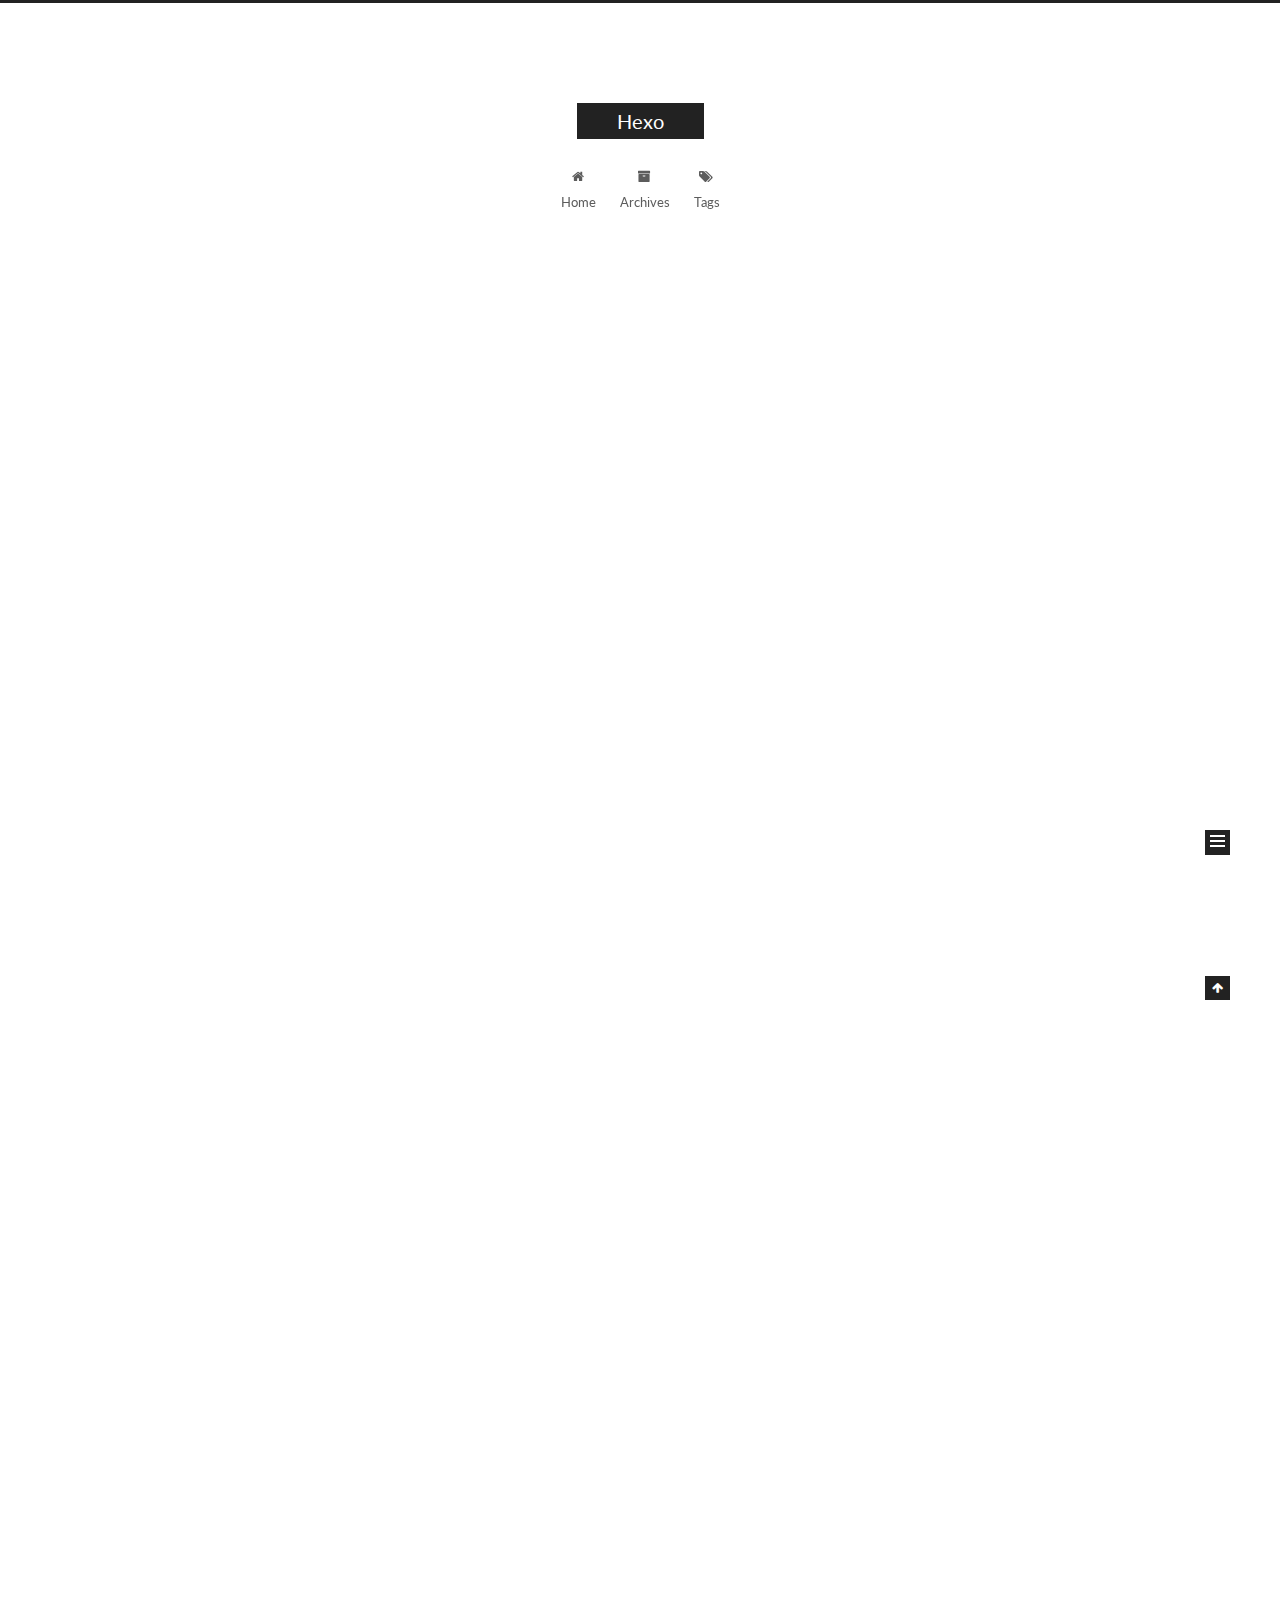
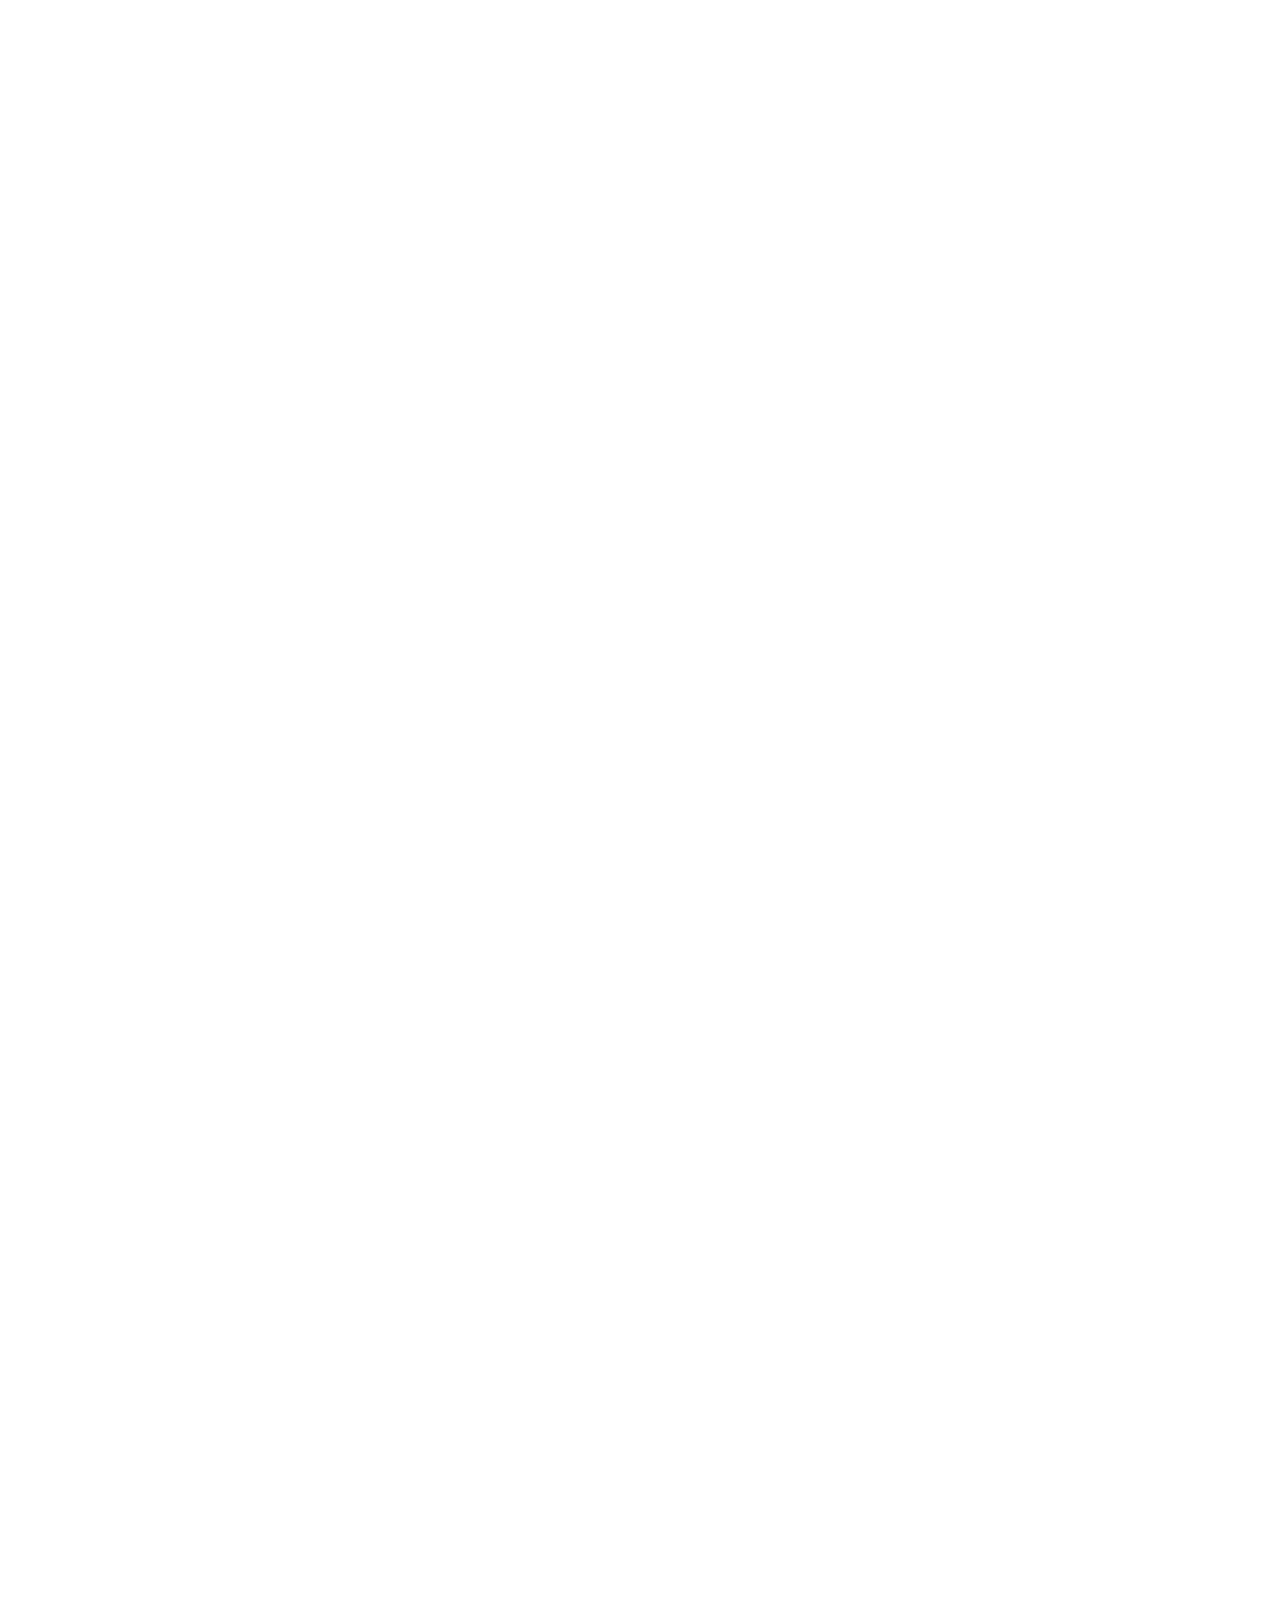
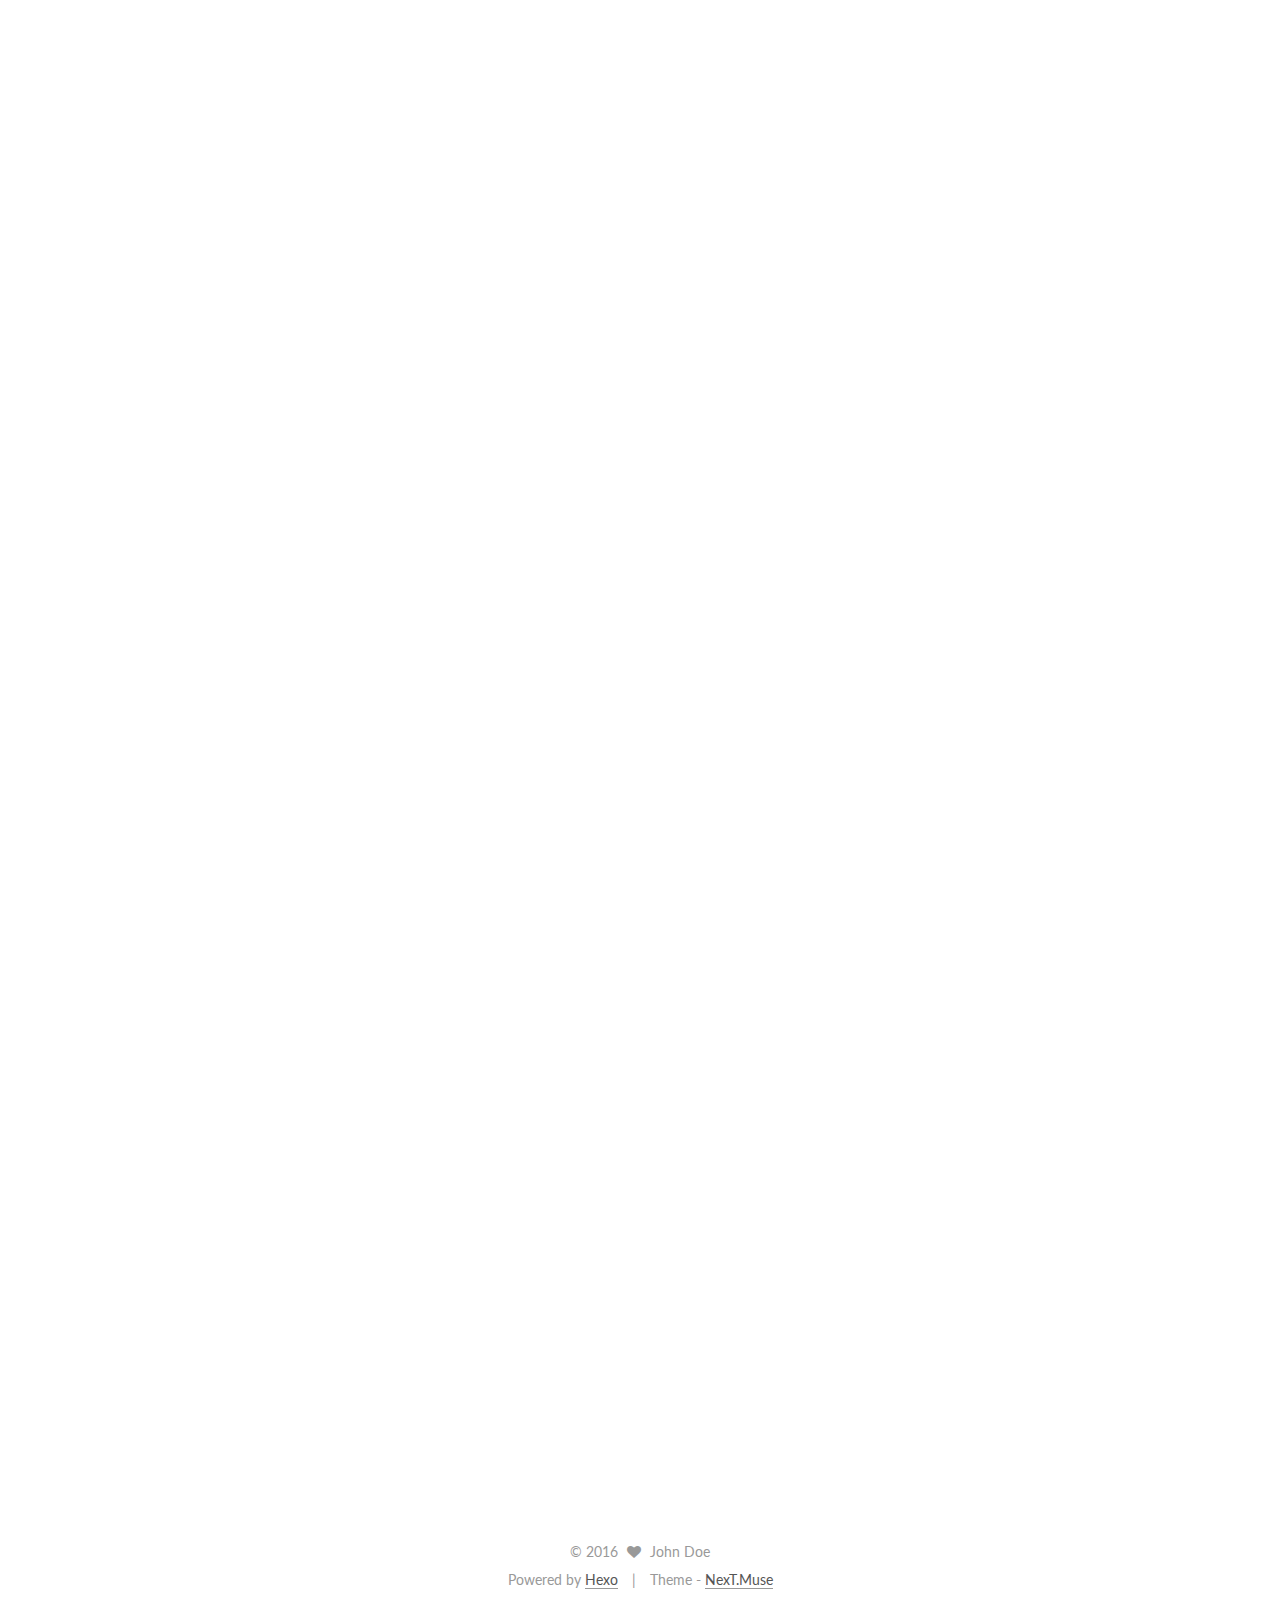
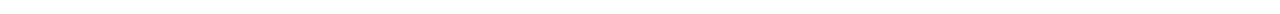
<file: index.html>
<!doctype html>



  


<html class="theme-next muse use-motion">
<head>
  <meta charset="UTF-8"/>
<meta http-equiv="X-UA-Compatible" content="IE=edge,chrome=1" />
<meta name="viewport" content="width=device-width, initial-scale=1, maximum-scale=1"/>



<meta http-equiv="Cache-Control" content="no-transform" />
<meta http-equiv="Cache-Control" content="no-siteapp" />












  
  
  <link href="/vendors/fancybox/source/jquery.fancybox.css?v=2.1.5" rel="stylesheet" type="text/css" />




  
  
  
  

  
    
    
  

  

  

  

  

  
    
    
    <link href="//fonts.googleapis.com/css?family=Lato:300,300italic,400,400italic,700,700italic&subset=latin,latin-ext" rel="stylesheet" type="text/css">
  






<link href="/vendors/font-awesome/css/font-awesome.min.css?v=4.4.0" rel="stylesheet" type="text/css" />

<link href="/css/main.css?v=5.0.1" rel="stylesheet" type="text/css" />


  <meta name="keywords" content="Hexo, NexT" />








  <link rel="shortcut icon" type="image/x-icon" href="/favicon.ico?v=5.0.1" />






<meta property="og:type" content="website">
<meta property="og:title" content="Hexo">
<meta property="og:url" content="http://yoursite.com/index.html">
<meta property="og:site_name" content="Hexo">
<meta name="twitter:card" content="summary">
<meta name="twitter:title" content="Hexo">



<script type="text/javascript" id="hexo.configuration">
  var NexT = window.NexT || {};
  var CONFIG = {
    scheme: 'Muse',
    sidebar: {"position":"left","display":"post"},
    fancybox: true,
    motion: true,
    duoshuo: {
      userId: 0,
      author: 'Author'
    }
  };
</script>




  <link rel="canonical" href="http://yoursite.com/"/>

  <title> Hexo </title>
</head>

<body itemscope itemtype="http://schema.org/WebPage" lang="">

  










  
  
    
  

  <div class="container one-collumn sidebar-position-left 
   page-home 
 ">
    <div class="headband"></div>

    <header id="header" class="header" itemscope itemtype="http://schema.org/WPHeader">
      <div class="header-inner"><div class="site-meta ">
  

  <div class="custom-logo-site-title">
    <a href="/"  class="brand" rel="start">
      <span class="logo-line-before"><i></i></span>
      <span class="site-title">Hexo</span>
      <span class="logo-line-after"><i></i></span>
    </a>
  </div>
  <p class="site-subtitle"></p>
</div>

<div class="site-nav-toggle">
  <button>
    <span class="btn-bar"></span>
    <span class="btn-bar"></span>
    <span class="btn-bar"></span>
  </button>
</div>

<nav class="site-nav">
  

  
    <ul id="menu" class="menu">
      
        
        <li class="menu-item menu-item-home">
          <a href="/" rel="section">
            
              <i class="menu-item-icon fa fa-fw fa-home"></i> <br />
            
            Home
          </a>
        </li>
      
        
        <li class="menu-item menu-item-archives">
          <a href="/archives" rel="section">
            
              <i class="menu-item-icon fa fa-fw fa-archive"></i> <br />
            
            Archives
          </a>
        </li>
      
        
        <li class="menu-item menu-item-tags">
          <a href="/tags" rel="section">
            
              <i class="menu-item-icon fa fa-fw fa-tags"></i> <br />
            
            Tags
          </a>
        </li>
      

      
    </ul>
  

  
</nav>

 </div>
    </header>

    <main id="main" class="main">
      <div class="main-inner">
        <div class="content-wrap">
          <div id="content" class="content">
            
  <section id="posts" class="posts-expand">
    
      

  
  

  
  
  

  <article class="post post-type-normal " itemscope itemtype="http://schema.org/Article">

    
      <header class="post-header">

        
        
          <h1 class="post-title" itemprop="name headline">
            
            
              
                
                <a class="post-title-link" href="/2016/10/08/FirstJavascript/" itemprop="url">
                  FirstJavascript
                </a>
              
            
          </h1>
        

        <div class="post-meta">
          <span class="post-time">
            <span class="post-meta-item-icon">
              <i class="fa fa-calendar-o"></i>
            </span>
            <span class="post-meta-item-text">Posted on</span>
            <time itemprop="dateCreated" datetime="2016-10-08T13:46:25+08:00" content="2016-10-08">
              2016-10-08
            </time>
          </span>

          

          
            
          

          

          
          

          
        </div>
      </header>
    


    <div class="post-body" itemprop="articleBody">

      
      

      
        
          
            <h1 id="JavaScript-中两种类型的全局对象-函数"><a href="#JavaScript-中两种类型的全局对象-函数" class="headerlink" title="JavaScript 中两种类型的全局对象/函数"></a>JavaScript 中两种类型的全局对象/函数</h1><h3 id="一、核心JavaScript内置对象，即ECMAScript实现提供的不依赖于宿主环境的对象"><a href="#一、核心JavaScript内置对象，即ECMAScript实现提供的不依赖于宿主环境的对象" class="headerlink" title="一、核心JavaScript内置对象，即ECMAScript实现提供的不依赖于宿主环境的对象"></a>一、核心JavaScript内置对象，即ECMAScript实现提供的不依赖于宿主环境的对象</h3><p>　　这些对象在程序执行之前就已经（实例化）存在了。ECMAScript称为The Global Object，分为以下几种：<br>　　1， 值属性的全局对象(Value Properties of the Global Object)。有NaN，Infinity，undefined。<br>　　2， 函数属性的全局对象(Function Properties of the Global Object)。有eval，parseInt，parseFloat，isNaN，isFinite，decodeURI，encodedURI，encodeURIComponent<br>　　3，构造器(类)属性的全局对象(Constructor Properties of the Global Object)。有Object，Function，Array，String，Boolean，Number，Date，RegExp，Error，EvalError，<br>RangeError，ReferenceError，SyntaxError，TypeError，URIError。<br>　　4，其它属性的全局对象(Other Properties of the Global Object)，可以看出成是Java中的静态类，可以直接用类名+点号+方法名使用。有Math，JSON。<br>　　ECMAScript规范提到这些全局对象(The Global Object)是具有Writable属性的，即Writable为true，枚举性(Enumerable)为false，即不能用for in枚举。ECMAScript有这么一段：<br>　　Unless otherwise specified, the standard built-in properties of the global object have attributes {[[Writable]]: true, [[Enumerable]]: false, [[Configurable]]: true}.<br>　　虽然规范提到The Global Object是可以被重写的，但不会有谁去重写它们的。这里仅仅做个测试。<br> <figure class="highlight bash"><table><tr><td class="gutter"><pre><div class="line">1</div><div class="line">2</div><div class="line">3</div><div class="line">4</div><div class="line">5</div><div class="line">6</div><div class="line">7</div><div class="line">8</div></pre></td><td class="code"><pre><div class="line">NaN    = 11;</div><div class="line"><span class="built_in">eval</span>   = 22;</div><div class="line">Object = 33;</div><div class="line">Math   = 44;</div><div class="line">alert(NaN);</div><div class="line">alert(<span class="built_in">eval</span>);</div><div class="line">alert(Object);</div><div class="line">alert(Math);</div></pre></td></tr></table></figure></p>
<p>　　分别取值属性的全局对象， 函数属性的全局对象，构造器(类)属性的全局对象，其它属性的全局对象NaN，eval，Object，Math。结果如下：</p>
<table>
<thead>
<tr>
<th>测试对象</th>
<th>IE6/7/8 Firefox/Chorme/Opera</th>
<th>IE9</th>
</tr>
</thead>
<tbody>
<tr>
<td>alert(NaN)</td>
<td>11</td>
<td>NAN</td>
</tr>
<tr>
<td>alert(eval)</td>
<td>22</td>
<td>22</td>
</tr>
<tr>
<td>alert(Object)</td>
<td>33</td>
<td>33</td>
</tr>
<tr>
<td>alert(Math)</td>
<td>44</td>
<td>44</td>
</tr>
</tbody>
</table>
<p>　　结果可以看出除了NaN在IE9(pre3)/Safari不能被重写外，其它都被重写了。这里只是列举了四个，感兴趣的可以将以上所有的The Global Object一一测试下。这里想表达的是核心JavaScript内置对象一般是可以被重写的 ，虽然没人这么干。<br>　　下面测试下其可枚举性：</p>
 <figure class="highlight bash"><table><tr><td class="gutter"><pre><div class="line">1</div><div class="line">2</div><div class="line">3</div><div class="line">4</div><div class="line">5</div><div class="line">6</div><div class="line">7</div><div class="line">8</div><div class="line">9</div><div class="line">10</div><div class="line">11</div><div class="line">12</div></pre></td><td class="code"><pre><div class="line"><span class="keyword">for</span>(var a <span class="keyword">in</span> NaN)&#123;</div><div class="line">    alert(a);</div><div class="line">&#125;</div><div class="line"><span class="keyword">for</span>(var a <span class="keyword">in</span> <span class="built_in">eval</span>)&#123;</div><div class="line">    alert(a);</div><div class="line">&#125;</div><div class="line"><span class="keyword">for</span>(var a <span class="keyword">in</span> Object)&#123;</div><div class="line">    alert(a);</div><div class="line">&#125;</div><div class="line"><span class="keyword">for</span>(var a <span class="keyword">in</span> Math)&#123;</div><div class="line">    alert(a);</div><div class="line">&#125;</div></pre></td></tr></table></figure>
<p>　　所有浏览器都没有弹出，即属性不被枚举。感兴趣的可以将以上所有的The Global Object的枚举性一一测试下。当然对于有些浏览器如Firefox，某些Global Object被重写后又是可以被枚举的。<br>　　二、宿主环境提供的全局对象/函数<br>　　如window,alert,setTimeout,document,location等，多数浏览器都会限制其重：<br> <figure class="highlight bash"><table><tr><td class="gutter"><pre><div class="line">1</div><div class="line">2</div></pre></td><td class="code"><pre><div class="line">window = 55;</div><div class="line">alert(window);</div></pre></td></tr></table></figure></p>
<p>　　该句在IE下会出错提示非法复制，后面的弹出框没有执行。其它浏览器则当window=55不存在，仍然弹出了window。<br>　　再重写下alert：<br> <figure class="highlight bash"><table><tr><td class="gutter"><pre><div class="line">1</div><div class="line">2</div></pre></td><td class="code"><pre><div class="line">alert = 55;</div><div class="line">console.log(alert);</div></pre></td></tr></table></figure></p>
<p>　　IE下提示报错，Firefox/Chrome/Safari/Opera竟然被重写了，从对应的控制台可以看到输出了55。可以看出对于宿主环境提供的全局对象/函数，有的浏览器不支持重写，有的则可以重写 。<br>　　以下是两种方式声明全局变：<br> <figure class="highlight bash"><table><tr><td class="gutter"><pre><div class="line">1</div><div class="line">2</div><div class="line">3</div><div class="line">4</div><div class="line">5</div><div class="line">6</div><div class="line">7</div><div class="line">8</div></pre></td><td class="code"><pre><div class="line">a1 = 11;</div><div class="line">var a2 = 22;</div><div class="line"></div><div class="line"><span class="keyword">for</span>(a <span class="keyword">in</span> window)&#123;</div><div class="line">    <span class="keyword">if</span>(a==<span class="string">'a1'</span>||a==<span class="string">'a2'</span>)&#123;</div><div class="line">        alert(a)</div><div class="line">    &#125;</div><div class="line">&#125;</div></pre></td></tr></table></figure></p>
<p>　　上述代码在IE中不会弹出信息框，在IE中内部大概如下：<br>//IE<br> <figure class="highlight bash"><table><tr><td class="gutter"><pre><div class="line">1</div><div class="line">2</div><div class="line">3</div><div class="line">4</div><div class="line">5</div><div class="line">6</div></pre></td><td class="code"><pre><div class="line">with(host_object)&#123;//window</div><div class="line">    with(global_object)&#123;//Global</div><div class="line">        a1 = 11;</div><div class="line">        var a2 = 22;</div><div class="line">    &#125;    </div><div class="line">&#125;</div></pre></td></tr></table></figure></p>
<p>　　即a1，a2是作为上面说的第一种，JS引擎提供的Global对象上的属性，而非第二种宿主环境提供的window对象上的属性。因此IE中for in window时a1，a2都不存在。如果IE中提供对象Global对象的引用，没准下面的代码可以弹出信息框。<br> <figure class="highlight bash"><table><tr><td class="gutter"><pre><div class="line">1</div><div class="line">2</div><div class="line">3</div><div class="line">4</div><div class="line">5</div><div class="line">6</div><div class="line">7</div><div class="line">8</div><div class="line">9</div><div class="line">10</div><div class="line">11</div><div class="line">12</div><div class="line">13</div></pre></td><td class="code"><pre><div class="line"><span class="keyword">for</span>(a <span class="keyword">in</span> Global)&#123;</div><div class="line">    <span class="keyword">if</span>(a==<span class="string">'a1'</span>||a==<span class="string">'a2'</span>)&#123;</div><div class="line">        alert(a)</div><div class="line">    &#125;</div><div class="line">&#125;</div><div class="line">　　Firefox/Safari/Chrome/Opera中内部大概是下面的样子：</div><div class="line">//Firefox/Safari/Chrome/Opera</div><div class="line">with(host_object)&#123;//window</div><div class="line">    a1 = 11;</div><div class="line">    var a2 = 22;</div><div class="line">    with(global_object)&#123;//Global</div><div class="line">    &#125;    </div><div class="line">&#125;</div></pre></td></tr></table></figure></p>
<p>　　即a1,a2是作为上面说的第二种，宿主环境提供的全局对象window上的属性。因此for in window时a1，a2都存在，弹出了信息框。<br>　　再看第三者方式声明全局变量window.a3 = 33，这样是显示的把a3挂在window上作为window的属性，因此在所有浏览器中for in window时都能获取到a3。</p>

          
        
      
    </div>

    <div>
      
    </div>

    <div>
      
    </div>

    <footer class="post-footer">
      

      

      
      
        <div class="post-eof"></div>
      
    </footer>
  </article>


    
      

  
  

  
  
  

  <article class="post post-type-normal " itemscope itemtype="http://schema.org/Article">

    
      <header class="post-header">

        
        
          <h1 class="post-title" itemprop="name headline">
            
            
              
                
                <a class="post-title-link" href="/2016/10/08/hello-world/" itemprop="url">
                  Hello World
                </a>
              
            
          </h1>
        

        <div class="post-meta">
          <span class="post-time">
            <span class="post-meta-item-icon">
              <i class="fa fa-calendar-o"></i>
            </span>
            <span class="post-meta-item-text">Posted on</span>
            <time itemprop="dateCreated" datetime="2016-10-08T11:56:26+08:00" content="2016-10-08">
              2016-10-08
            </time>
          </span>

          

          
            
          

          

          
          

          
        </div>
      </header>
    


    <div class="post-body" itemprop="articleBody">

      
      

      
        
          
            <p>Welcome to <a href="https://hexo.io/" target="_blank" rel="external">Hexo</a>! This is your very first post. Check <a href="https://hexo.io/docs/" target="_blank" rel="external">documentation</a> for more info. If you get any problems when using Hexo, you can find the answer in <a href="https://hexo.io/docs/troubleshooting.html" target="_blank" rel="external">troubleshooting</a> or you can ask me on <a href="https://github.com/hexojs/hexo/issues" target="_blank" rel="external">GitHub</a>.</p>
<h2 id="Quick-Start"><a href="#Quick-Start" class="headerlink" title="Quick Start"></a>Quick Start</h2><h3 id="Create-a-new-post"><a href="#Create-a-new-post" class="headerlink" title="Create a new post"></a>Create a new post</h3><figure class="highlight bash"><table><tr><td class="gutter"><pre><div class="line">1</div></pre></td><td class="code"><pre><div class="line">$ hexo new <span class="string">"My New Post"</span></div></pre></td></tr></table></figure>
<p>More info: <a href="https://hexo.io/docs/writing.html" target="_blank" rel="external">Writing</a></p>
<h3 id="Run-server"><a href="#Run-server" class="headerlink" title="Run server"></a>Run server</h3><figure class="highlight bash"><table><tr><td class="gutter"><pre><div class="line">1</div></pre></td><td class="code"><pre><div class="line">$ hexo server</div></pre></td></tr></table></figure>
<p>More info: <a href="https://hexo.io/docs/server.html" target="_blank" rel="external">Server</a></p>
<h3 id="Generate-static-files"><a href="#Generate-static-files" class="headerlink" title="Generate static files"></a>Generate static files</h3><figure class="highlight bash"><table><tr><td class="gutter"><pre><div class="line">1</div></pre></td><td class="code"><pre><div class="line">$ hexo generate</div></pre></td></tr></table></figure>
<p>More info: <a href="https://hexo.io/docs/generating.html" target="_blank" rel="external">Generating</a></p>
<h3 id="Deploy-to-remote-sites"><a href="#Deploy-to-remote-sites" class="headerlink" title="Deploy to remote sites"></a>Deploy to remote sites</h3><figure class="highlight bash"><table><tr><td class="gutter"><pre><div class="line">1</div></pre></td><td class="code"><pre><div class="line">$ hexo deploy</div></pre></td></tr></table></figure>
<p>More info: <a href="https://hexo.io/docs/deployment.html" target="_blank" rel="external">Deployment</a></p>

          
        
      
    </div>

    <div>
      
    </div>

    <div>
      
    </div>

    <footer class="post-footer">
      

      

      
      
        <div class="post-eof"></div>
      
    </footer>
  </article>


    
  </section>

  


          </div>
          


          

        </div>
        
          
  
  <div class="sidebar-toggle">
    <div class="sidebar-toggle-line-wrap">
      <span class="sidebar-toggle-line sidebar-toggle-line-first"></span>
      <span class="sidebar-toggle-line sidebar-toggle-line-middle"></span>
      <span class="sidebar-toggle-line sidebar-toggle-line-last"></span>
    </div>
  </div>

  <aside id="sidebar" class="sidebar">
    <div class="sidebar-inner">

      

      

      <section class="site-overview sidebar-panel  sidebar-panel-active ">
        <div class="site-author motion-element" itemprop="author" itemscope itemtype="http://schema.org/Person">
          <img class="site-author-image" itemprop="image"
               src="/images/avatar.gif"
               alt="John Doe" />
          <p class="site-author-name" itemprop="name">John Doe</p>
          <p class="site-description motion-element" itemprop="description"></p>
        </div>
        <nav class="site-state motion-element">
          <div class="site-state-item site-state-posts">
            <a href="/archives">
              <span class="site-state-item-count">2</span>
              <span class="site-state-item-name">posts</span>
            </a>
          </div>

          

          

        </nav>

        

        <div class="links-of-author motion-element">
          
        </div>

        
        

        
        

      </section>

      

    </div>
  </aside>


        
      </div>
    </main>

    <footer id="footer" class="footer">
      <div class="footer-inner">
        <div class="copyright" >
  
  &copy; 
  <span itemprop="copyrightYear">2016</span>
  <span class="with-love">
    <i class="fa fa-heart"></i>
  </span>
  <span class="author" itemprop="copyrightHolder">John Doe</span>
</div>

<div class="powered-by">
  Powered by <a class="theme-link" href="https://hexo.io">Hexo</a>
</div>

<div class="theme-info">
  Theme -
  <a class="theme-link" href="https://github.com/iissnan/hexo-theme-next">
    NexT.Muse
  </a>
</div>

        

        
      </div>
    </footer>

    <div class="back-to-top">
      <i class="fa fa-arrow-up"></i>
    </div>
  </div>

  

<script type="text/javascript">
  if (Object.prototype.toString.call(window.Promise) !== '[object Function]') {
    window.Promise = null;
  }
</script>









  



  
  <script type="text/javascript" src="/vendors/jquery/index.js?v=2.1.3"></script>

  
  <script type="text/javascript" src="/vendors/fastclick/lib/fastclick.min.js?v=1.0.6"></script>

  
  <script type="text/javascript" src="/vendors/jquery_lazyload/jquery.lazyload.js?v=1.9.7"></script>

  
  <script type="text/javascript" src="/vendors/velocity/velocity.min.js?v=1.2.1"></script>

  
  <script type="text/javascript" src="/vendors/velocity/velocity.ui.min.js?v=1.2.1"></script>

  
  <script type="text/javascript" src="/vendors/fancybox/source/jquery.fancybox.pack.js?v=2.1.5"></script>


  


  <script type="text/javascript" src="/js/src/utils.js?v=5.0.1"></script>

  <script type="text/javascript" src="/js/src/motion.js?v=5.0.1"></script>



  
  

  

  


  <script type="text/javascript" src="/js/src/bootstrap.js?v=5.0.1"></script>



  



  




  
  

  

  

  

</body>
</html>
</file>
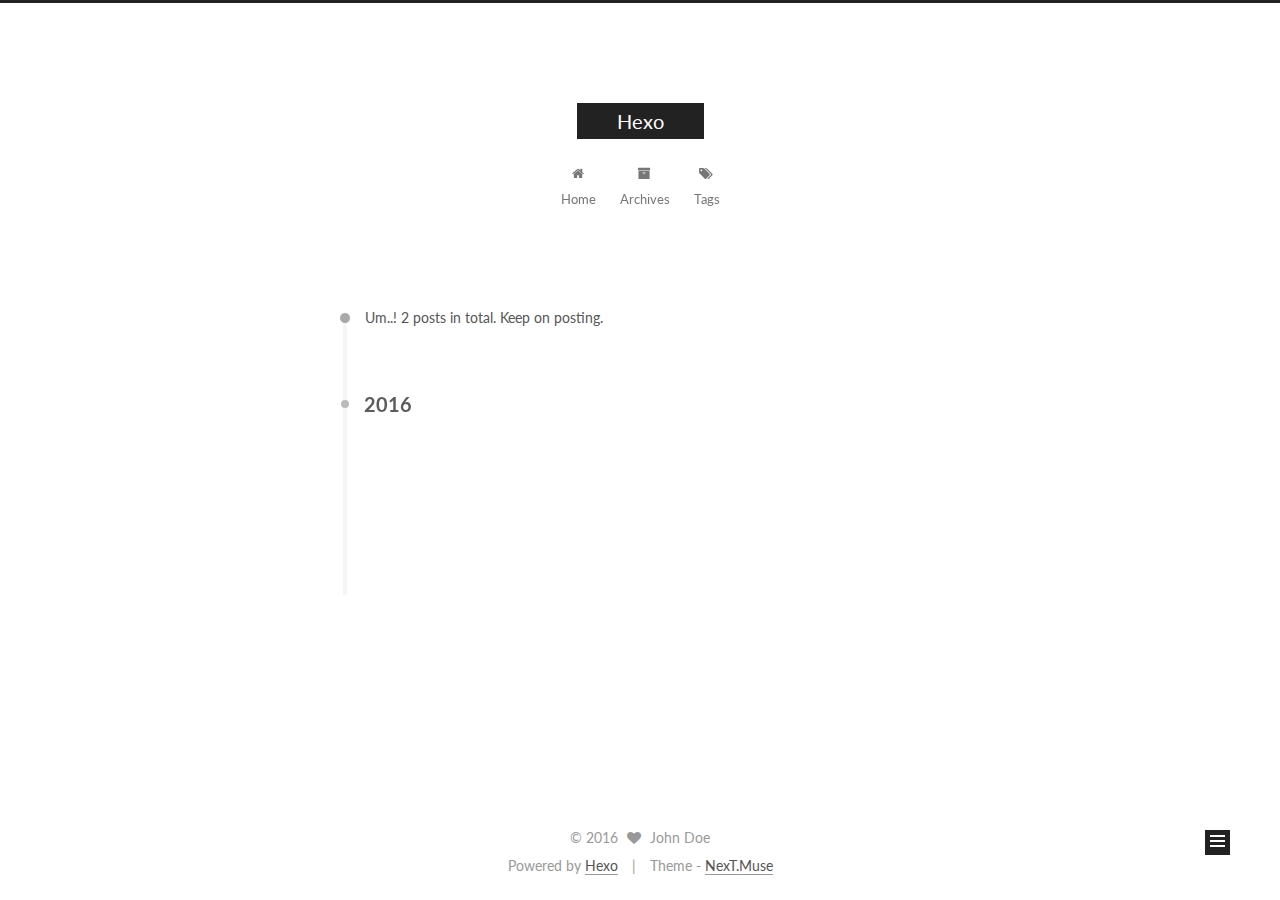
<file: archives/index.html>
<!doctype html>



  


<html class="theme-next muse use-motion">
<head>
  <meta charset="UTF-8"/>
<meta http-equiv="X-UA-Compatible" content="IE=edge,chrome=1" />
<meta name="viewport" content="width=device-width, initial-scale=1, maximum-scale=1"/>



<meta http-equiv="Cache-Control" content="no-transform" />
<meta http-equiv="Cache-Control" content="no-siteapp" />












  
  
  <link href="/vendors/fancybox/source/jquery.fancybox.css?v=2.1.5" rel="stylesheet" type="text/css" />




  
  
  
  

  
    
    
  

  

  

  

  

  
    
    
    <link href="//fonts.googleapis.com/css?family=Lato:300,300italic,400,400italic,700,700italic&subset=latin,latin-ext" rel="stylesheet" type="text/css">
  






<link href="/vendors/font-awesome/css/font-awesome.min.css?v=4.4.0" rel="stylesheet" type="text/css" />

<link href="/css/main.css?v=5.0.1" rel="stylesheet" type="text/css" />


  <meta name="keywords" content="Hexo, NexT" />








  <link rel="shortcut icon" type="image/x-icon" href="/favicon.ico?v=5.0.1" />






<meta property="og:type" content="website">
<meta property="og:title" content="Hexo">
<meta property="og:url" content="http://yoursite.com/archives/index.html">
<meta property="og:site_name" content="Hexo">
<meta name="twitter:card" content="summary">
<meta name="twitter:title" content="Hexo">



<script type="text/javascript" id="hexo.configuration">
  var NexT = window.NexT || {};
  var CONFIG = {
    scheme: 'Muse',
    sidebar: {"position":"left","display":"post"},
    fancybox: true,
    motion: true,
    duoshuo: {
      userId: 0,
      author: 'Author'
    }
  };
</script>




  <link rel="canonical" href="http://yoursite.com/archives/"/>

  <title> Archive | Hexo </title>
</head>

<body itemscope itemtype="http://schema.org/WebPage" lang="">

  










  
  
    
  

  <div class="container one-collumn sidebar-position-left  page-archive  ">
    <div class="headband"></div>

    <header id="header" class="header" itemscope itemtype="http://schema.org/WPHeader">
      <div class="header-inner"><div class="site-meta ">
  

  <div class="custom-logo-site-title">
    <a href="/"  class="brand" rel="start">
      <span class="logo-line-before"><i></i></span>
      <span class="site-title">Hexo</span>
      <span class="logo-line-after"><i></i></span>
    </a>
  </div>
  <p class="site-subtitle"></p>
</div>

<div class="site-nav-toggle">
  <button>
    <span class="btn-bar"></span>
    <span class="btn-bar"></span>
    <span class="btn-bar"></span>
  </button>
</div>

<nav class="site-nav">
  

  
    <ul id="menu" class="menu">
      
        
        <li class="menu-item menu-item-home">
          <a href="/" rel="section">
            
              <i class="menu-item-icon fa fa-fw fa-home"></i> <br />
            
            Home
          </a>
        </li>
      
        
        <li class="menu-item menu-item-archives">
          <a href="/archives" rel="section">
            
              <i class="menu-item-icon fa fa-fw fa-archive"></i> <br />
            
            Archives
          </a>
        </li>
      
        
        <li class="menu-item menu-item-tags">
          <a href="/tags" rel="section">
            
              <i class="menu-item-icon fa fa-fw fa-tags"></i> <br />
            
            Tags
          </a>
        </li>
      

      
    </ul>
  

  
</nav>

 </div>
    </header>

    <main id="main" class="main">
      <div class="main-inner">
        <div class="content-wrap">
          <div id="content" class="content">
            

  <section id="posts" class="posts-collapse">
    <span class="archive-move-on"></span>

    <span class="archive-page-counter">
      
      
      
        
      
      Um..! 2 posts in total. Keep on posting.
    </span>

    

      
      
      

      
        
        <div class="collection-title">
          <h2 class="archive-year motion-element" id="archive-year-2016">2016</h2>
        </div>
      
      

      

  <article class="post post-type-normal" itemscope itemtype="http://schema.org/Article">
    <header class="post-header">

      <h1 class="post-title">
        
            <a class="post-title-link" href="/2016/10/08/FirstJavascript/" itemprop="url">
              
                <span itemprop="name">FirstJavascript</span>
              
            </a>
        
      </h1>

      <div class="post-meta">
        <time class="post-time" itemprop="dateCreated"
              datetime="2016-10-08T13:46:25+08:00"
              content="2016-10-08" >
          10-08
        </time>
      </div>

    </header>
  </article>



    

      
      
      

      
      

      

  <article class="post post-type-normal" itemscope itemtype="http://schema.org/Article">
    <header class="post-header">

      <h1 class="post-title">
        
            <a class="post-title-link" href="/2016/10/08/hello-world/" itemprop="url">
              
                <span itemprop="name">Hello World</span>
              
            </a>
        
      </h1>

      <div class="post-meta">
        <time class="post-time" itemprop="dateCreated"
              datetime="2016-10-08T11:56:26+08:00"
              content="2016-10-08" >
          10-08
        </time>
      </div>

    </header>
  </article>



    

  </section>

  



          </div>
          


          

        </div>
        
          
  
  <div class="sidebar-toggle">
    <div class="sidebar-toggle-line-wrap">
      <span class="sidebar-toggle-line sidebar-toggle-line-first"></span>
      <span class="sidebar-toggle-line sidebar-toggle-line-middle"></span>
      <span class="sidebar-toggle-line sidebar-toggle-line-last"></span>
    </div>
  </div>

  <aside id="sidebar" class="sidebar">
    <div class="sidebar-inner">

      

      

      <section class="site-overview sidebar-panel  sidebar-panel-active ">
        <div class="site-author motion-element" itemprop="author" itemscope itemtype="http://schema.org/Person">
          <img class="site-author-image" itemprop="image"
               src="/images/avatar.gif"
               alt="John Doe" />
          <p class="site-author-name" itemprop="name">John Doe</p>
          <p class="site-description motion-element" itemprop="description"></p>
        </div>
        <nav class="site-state motion-element">
          <div class="site-state-item site-state-posts">
            <a href="/archives">
              <span class="site-state-item-count">2</span>
              <span class="site-state-item-name">posts</span>
            </a>
          </div>

          

          

        </nav>

        

        <div class="links-of-author motion-element">
          
        </div>

        
        

        
        

      </section>

      

    </div>
  </aside>


        
      </div>
    </main>

    <footer id="footer" class="footer">
      <div class="footer-inner">
        <div class="copyright" >
  
  &copy; 
  <span itemprop="copyrightYear">2016</span>
  <span class="with-love">
    <i class="fa fa-heart"></i>
  </span>
  <span class="author" itemprop="copyrightHolder">John Doe</span>
</div>

<div class="powered-by">
  Powered by <a class="theme-link" href="https://hexo.io">Hexo</a>
</div>

<div class="theme-info">
  Theme -
  <a class="theme-link" href="https://github.com/iissnan/hexo-theme-next">
    NexT.Muse
  </a>
</div>

        

        
      </div>
    </footer>

    <div class="back-to-top">
      <i class="fa fa-arrow-up"></i>
    </div>
  </div>

  

<script type="text/javascript">
  if (Object.prototype.toString.call(window.Promise) !== '[object Function]') {
    window.Promise = null;
  }
</script>









  



  
  <script type="text/javascript" src="/vendors/jquery/index.js?v=2.1.3"></script>

  
  <script type="text/javascript" src="/vendors/fastclick/lib/fastclick.min.js?v=1.0.6"></script>

  
  <script type="text/javascript" src="/vendors/jquery_lazyload/jquery.lazyload.js?v=1.9.7"></script>

  
  <script type="text/javascript" src="/vendors/velocity/velocity.min.js?v=1.2.1"></script>

  
  <script type="text/javascript" src="/vendors/velocity/velocity.ui.min.js?v=1.2.1"></script>

  
  <script type="text/javascript" src="/vendors/fancybox/source/jquery.fancybox.pack.js?v=2.1.5"></script>


  


  <script type="text/javascript" src="/js/src/utils.js?v=5.0.1"></script>

  <script type="text/javascript" src="/js/src/motion.js?v=5.0.1"></script>



  
  

  
  
    <script type="text/javascript" id="motion.page.archive">
      $('.archive-year').velocity('transition.slideLeftIn');
    </script>
  


  


  <script type="text/javascript" src="/js/src/bootstrap.js?v=5.0.1"></script>



  



  




  
  

  

  

  

</body>
</html>
</file>
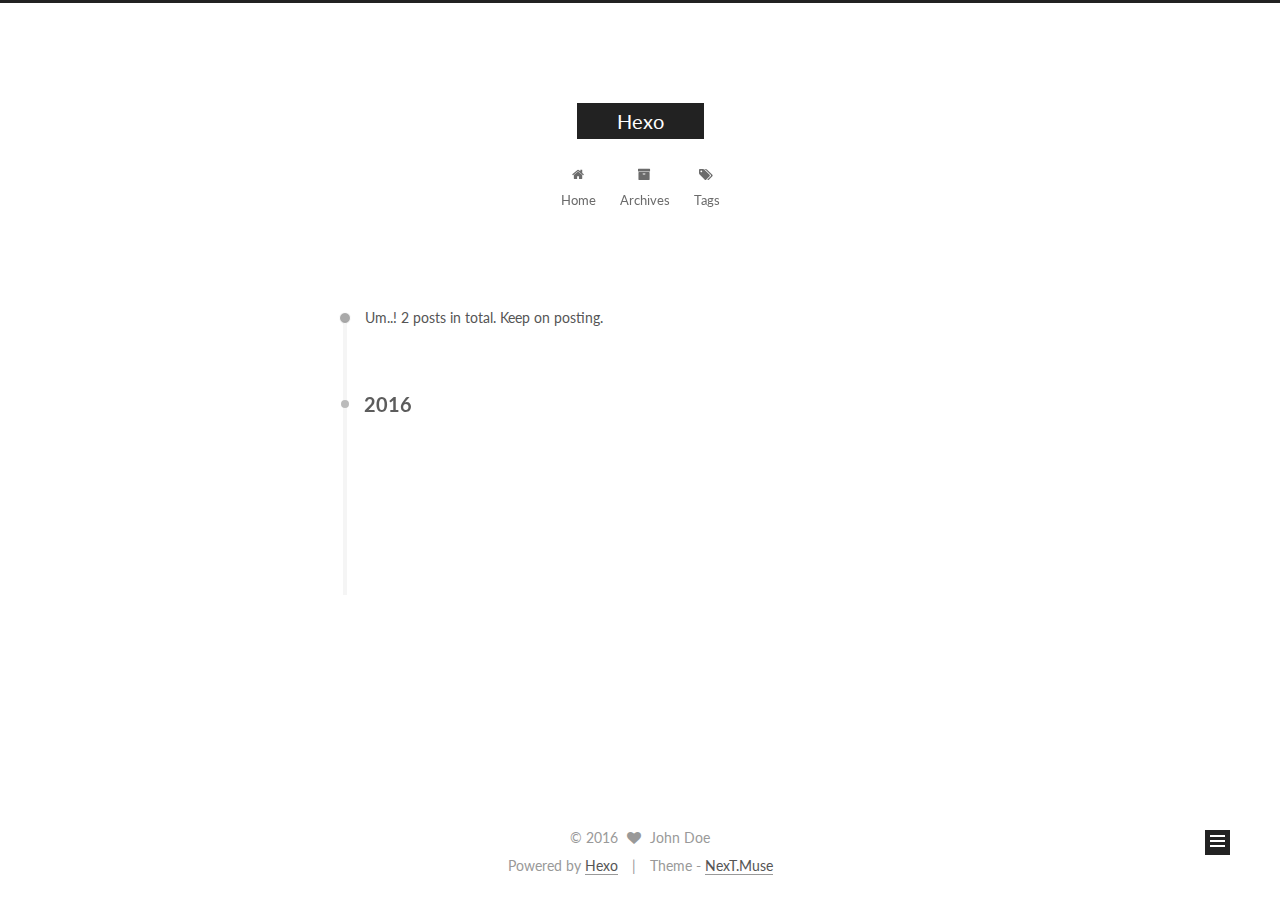
<file: archives/2016/index.html>
<!doctype html>



  


<html class="theme-next muse use-motion">
<head>
  <meta charset="UTF-8"/>
<meta http-equiv="X-UA-Compatible" content="IE=edge,chrome=1" />
<meta name="viewport" content="width=device-width, initial-scale=1, maximum-scale=1"/>



<meta http-equiv="Cache-Control" content="no-transform" />
<meta http-equiv="Cache-Control" content="no-siteapp" />












  
  
  <link href="/vendors/fancybox/source/jquery.fancybox.css?v=2.1.5" rel="stylesheet" type="text/css" />




  
  
  
  

  
    
    
  

  

  

  

  

  
    
    
    <link href="//fonts.googleapis.com/css?family=Lato:300,300italic,400,400italic,700,700italic&subset=latin,latin-ext" rel="stylesheet" type="text/css">
  






<link href="/vendors/font-awesome/css/font-awesome.min.css?v=4.4.0" rel="stylesheet" type="text/css" />

<link href="/css/main.css?v=5.0.1" rel="stylesheet" type="text/css" />


  <meta name="keywords" content="Hexo, NexT" />








  <link rel="shortcut icon" type="image/x-icon" href="/favicon.ico?v=5.0.1" />






<meta property="og:type" content="website">
<meta property="og:title" content="Hexo">
<meta property="og:url" content="http://yoursite.com/archives/2016/index.html">
<meta property="og:site_name" content="Hexo">
<meta name="twitter:card" content="summary">
<meta name="twitter:title" content="Hexo">



<script type="text/javascript" id="hexo.configuration">
  var NexT = window.NexT || {};
  var CONFIG = {
    scheme: 'Muse',
    sidebar: {"position":"left","display":"post"},
    fancybox: true,
    motion: true,
    duoshuo: {
      userId: 0,
      author: 'Author'
    }
  };
</script>




  <link rel="canonical" href="http://yoursite.com/archives/2016/"/>

  <title> Archive | Hexo </title>
</head>

<body itemscope itemtype="http://schema.org/WebPage" lang="">

  










  
  
    
  

  <div class="container one-collumn sidebar-position-left  page-archive  ">
    <div class="headband"></div>

    <header id="header" class="header" itemscope itemtype="http://schema.org/WPHeader">
      <div class="header-inner"><div class="site-meta ">
  

  <div class="custom-logo-site-title">
    <a href="/"  class="brand" rel="start">
      <span class="logo-line-before"><i></i></span>
      <span class="site-title">Hexo</span>
      <span class="logo-line-after"><i></i></span>
    </a>
  </div>
  <p class="site-subtitle"></p>
</div>

<div class="site-nav-toggle">
  <button>
    <span class="btn-bar"></span>
    <span class="btn-bar"></span>
    <span class="btn-bar"></span>
  </button>
</div>

<nav class="site-nav">
  

  
    <ul id="menu" class="menu">
      
        
        <li class="menu-item menu-item-home">
          <a href="/" rel="section">
            
              <i class="menu-item-icon fa fa-fw fa-home"></i> <br />
            
            Home
          </a>
        </li>
      
        
        <li class="menu-item menu-item-archives">
          <a href="/archives" rel="section">
            
              <i class="menu-item-icon fa fa-fw fa-archive"></i> <br />
            
            Archives
          </a>
        </li>
      
        
        <li class="menu-item menu-item-tags">
          <a href="/tags" rel="section">
            
              <i class="menu-item-icon fa fa-fw fa-tags"></i> <br />
            
            Tags
          </a>
        </li>
      

      
    </ul>
  

  
</nav>

 </div>
    </header>

    <main id="main" class="main">
      <div class="main-inner">
        <div class="content-wrap">
          <div id="content" class="content">
            

  <section id="posts" class="posts-collapse">
    <span class="archive-move-on"></span>

    <span class="archive-page-counter">
      
      
      
        
      
      Um..! 2 posts in total. Keep on posting.
    </span>

    

      
      
      

      
        
        <div class="collection-title">
          <h2 class="archive-year motion-element" id="archive-year-2016">2016</h2>
        </div>
      
      

      

  <article class="post post-type-normal" itemscope itemtype="http://schema.org/Article">
    <header class="post-header">

      <h1 class="post-title">
        
            <a class="post-title-link" href="/2016/10/08/FirstJavascript/" itemprop="url">
              
                <span itemprop="name">FirstJavascript</span>
              
            </a>
        
      </h1>

      <div class="post-meta">
        <time class="post-time" itemprop="dateCreated"
              datetime="2016-10-08T13:46:25+08:00"
              content="2016-10-08" >
          10-08
        </time>
      </div>

    </header>
  </article>



    

      
      
      

      
      

      

  <article class="post post-type-normal" itemscope itemtype="http://schema.org/Article">
    <header class="post-header">

      <h1 class="post-title">
        
            <a class="post-title-link" href="/2016/10/08/hello-world/" itemprop="url">
              
                <span itemprop="name">Hello World</span>
              
            </a>
        
      </h1>

      <div class="post-meta">
        <time class="post-time" itemprop="dateCreated"
              datetime="2016-10-08T11:56:26+08:00"
              content="2016-10-08" >
          10-08
        </time>
      </div>

    </header>
  </article>



    

  </section>

  



          </div>
          


          

        </div>
        
          
  
  <div class="sidebar-toggle">
    <div class="sidebar-toggle-line-wrap">
      <span class="sidebar-toggle-line sidebar-toggle-line-first"></span>
      <span class="sidebar-toggle-line sidebar-toggle-line-middle"></span>
      <span class="sidebar-toggle-line sidebar-toggle-line-last"></span>
    </div>
  </div>

  <aside id="sidebar" class="sidebar">
    <div class="sidebar-inner">

      

      

      <section class="site-overview sidebar-panel  sidebar-panel-active ">
        <div class="site-author motion-element" itemprop="author" itemscope itemtype="http://schema.org/Person">
          <img class="site-author-image" itemprop="image"
               src="/images/avatar.gif"
               alt="John Doe" />
          <p class="site-author-name" itemprop="name">John Doe</p>
          <p class="site-description motion-element" itemprop="description"></p>
        </div>
        <nav class="site-state motion-element">
          <div class="site-state-item site-state-posts">
            <a href="/archives">
              <span class="site-state-item-count">2</span>
              <span class="site-state-item-name">posts</span>
            </a>
          </div>

          

          

        </nav>

        

        <div class="links-of-author motion-element">
          
        </div>

        
        

        
        

      </section>

      

    </div>
  </aside>


        
      </div>
    </main>

    <footer id="footer" class="footer">
      <div class="footer-inner">
        <div class="copyright" >
  
  &copy; 
  <span itemprop="copyrightYear">2016</span>
  <span class="with-love">
    <i class="fa fa-heart"></i>
  </span>
  <span class="author" itemprop="copyrightHolder">John Doe</span>
</div>

<div class="powered-by">
  Powered by <a class="theme-link" href="https://hexo.io">Hexo</a>
</div>

<div class="theme-info">
  Theme -
  <a class="theme-link" href="https://github.com/iissnan/hexo-theme-next">
    NexT.Muse
  </a>
</div>

        

        
      </div>
    </footer>

    <div class="back-to-top">
      <i class="fa fa-arrow-up"></i>
    </div>
  </div>

  

<script type="text/javascript">
  if (Object.prototype.toString.call(window.Promise) !== '[object Function]') {
    window.Promise = null;
  }
</script>









  



  
  <script type="text/javascript" src="/vendors/jquery/index.js?v=2.1.3"></script>

  
  <script type="text/javascript" src="/vendors/fastclick/lib/fastclick.min.js?v=1.0.6"></script>

  
  <script type="text/javascript" src="/vendors/jquery_lazyload/jquery.lazyload.js?v=1.9.7"></script>

  
  <script type="text/javascript" src="/vendors/velocity/velocity.min.js?v=1.2.1"></script>

  
  <script type="text/javascript" src="/vendors/velocity/velocity.ui.min.js?v=1.2.1"></script>

  
  <script type="text/javascript" src="/vendors/fancybox/source/jquery.fancybox.pack.js?v=2.1.5"></script>


  


  <script type="text/javascript" src="/js/src/utils.js?v=5.0.1"></script>

  <script type="text/javascript" src="/js/src/motion.js?v=5.0.1"></script>



  
  

  
  
    <script type="text/javascript" id="motion.page.archive">
      $('.archive-year').velocity('transition.slideLeftIn');
    </script>
  


  


  <script type="text/javascript" src="/js/src/bootstrap.js?v=5.0.1"></script>



  



  




  
  

  

  

  

</body>
</html>
</file>
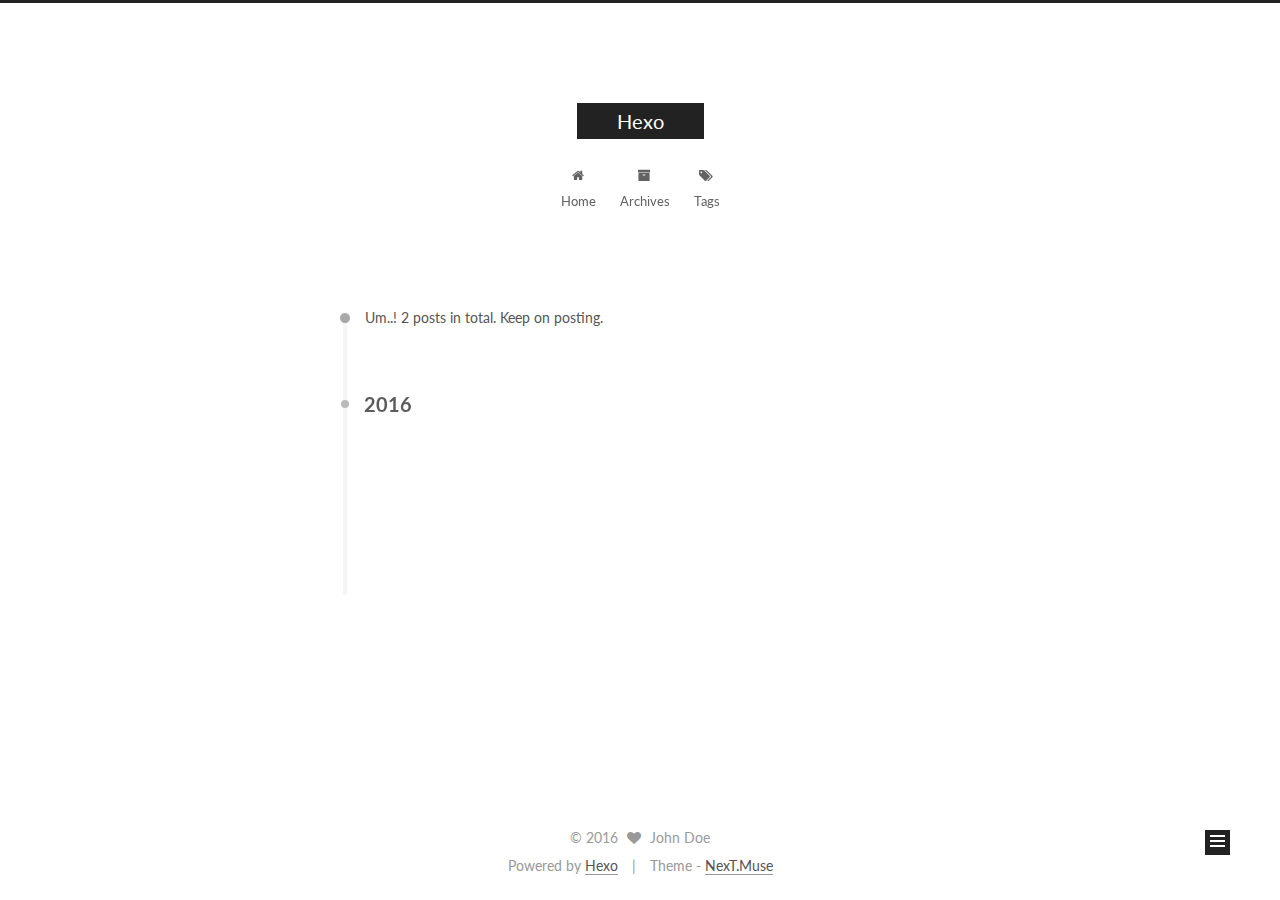
<file: archives/2016/10/index.html>
<!doctype html>



  


<html class="theme-next muse use-motion">
<head>
  <meta charset="UTF-8"/>
<meta http-equiv="X-UA-Compatible" content="IE=edge,chrome=1" />
<meta name="viewport" content="width=device-width, initial-scale=1, maximum-scale=1"/>



<meta http-equiv="Cache-Control" content="no-transform" />
<meta http-equiv="Cache-Control" content="no-siteapp" />












  
  
  <link href="/vendors/fancybox/source/jquery.fancybox.css?v=2.1.5" rel="stylesheet" type="text/css" />




  
  
  
  

  
    
    
  

  

  

  

  

  
    
    
    <link href="//fonts.googleapis.com/css?family=Lato:300,300italic,400,400italic,700,700italic&subset=latin,latin-ext" rel="stylesheet" type="text/css">
  






<link href="/vendors/font-awesome/css/font-awesome.min.css?v=4.4.0" rel="stylesheet" type="text/css" />

<link href="/css/main.css?v=5.0.1" rel="stylesheet" type="text/css" />


  <meta name="keywords" content="Hexo, NexT" />








  <link rel="shortcut icon" type="image/x-icon" href="/favicon.ico?v=5.0.1" />






<meta property="og:type" content="website">
<meta property="og:title" content="Hexo">
<meta property="og:url" content="http://yoursite.com/archives/2016/10/index.html">
<meta property="og:site_name" content="Hexo">
<meta name="twitter:card" content="summary">
<meta name="twitter:title" content="Hexo">



<script type="text/javascript" id="hexo.configuration">
  var NexT = window.NexT || {};
  var CONFIG = {
    scheme: 'Muse',
    sidebar: {"position":"left","display":"post"},
    fancybox: true,
    motion: true,
    duoshuo: {
      userId: 0,
      author: 'Author'
    }
  };
</script>




  <link rel="canonical" href="http://yoursite.com/archives/2016/10/"/>

  <title> Archive | Hexo </title>
</head>

<body itemscope itemtype="http://schema.org/WebPage" lang="">

  










  
  
    
  

  <div class="container one-collumn sidebar-position-left  page-archive  ">
    <div class="headband"></div>

    <header id="header" class="header" itemscope itemtype="http://schema.org/WPHeader">
      <div class="header-inner"><div class="site-meta ">
  

  <div class="custom-logo-site-title">
    <a href="/"  class="brand" rel="start">
      <span class="logo-line-before"><i></i></span>
      <span class="site-title">Hexo</span>
      <span class="logo-line-after"><i></i></span>
    </a>
  </div>
  <p class="site-subtitle"></p>
</div>

<div class="site-nav-toggle">
  <button>
    <span class="btn-bar"></span>
    <span class="btn-bar"></span>
    <span class="btn-bar"></span>
  </button>
</div>

<nav class="site-nav">
  

  
    <ul id="menu" class="menu">
      
        
        <li class="menu-item menu-item-home">
          <a href="/" rel="section">
            
              <i class="menu-item-icon fa fa-fw fa-home"></i> <br />
            
            Home
          </a>
        </li>
      
        
        <li class="menu-item menu-item-archives">
          <a href="/archives" rel="section">
            
              <i class="menu-item-icon fa fa-fw fa-archive"></i> <br />
            
            Archives
          </a>
        </li>
      
        
        <li class="menu-item menu-item-tags">
          <a href="/tags" rel="section">
            
              <i class="menu-item-icon fa fa-fw fa-tags"></i> <br />
            
            Tags
          </a>
        </li>
      

      
    </ul>
  

  
</nav>

 </div>
    </header>

    <main id="main" class="main">
      <div class="main-inner">
        <div class="content-wrap">
          <div id="content" class="content">
            

  <section id="posts" class="posts-collapse">
    <span class="archive-move-on"></span>

    <span class="archive-page-counter">
      
      
      
        
      
      Um..! 2 posts in total. Keep on posting.
    </span>

    

      
      
      

      
        
        <div class="collection-title">
          <h2 class="archive-year motion-element" id="archive-year-2016">2016</h2>
        </div>
      
      

      

  <article class="post post-type-normal" itemscope itemtype="http://schema.org/Article">
    <header class="post-header">

      <h1 class="post-title">
        
            <a class="post-title-link" href="/2016/10/08/FirstJavascript/" itemprop="url">
              
                <span itemprop="name">FirstJavascript</span>
              
            </a>
        
      </h1>

      <div class="post-meta">
        <time class="post-time" itemprop="dateCreated"
              datetime="2016-10-08T13:46:25+08:00"
              content="2016-10-08" >
          10-08
        </time>
      </div>

    </header>
  </article>



    

      
      
      

      
      

      

  <article class="post post-type-normal" itemscope itemtype="http://schema.org/Article">
    <header class="post-header">

      <h1 class="post-title">
        
            <a class="post-title-link" href="/2016/10/08/hello-world/" itemprop="url">
              
                <span itemprop="name">Hello World</span>
              
            </a>
        
      </h1>

      <div class="post-meta">
        <time class="post-time" itemprop="dateCreated"
              datetime="2016-10-08T11:56:26+08:00"
              content="2016-10-08" >
          10-08
        </time>
      </div>

    </header>
  </article>



    

  </section>

  



          </div>
          


          

        </div>
        
          
  
  <div class="sidebar-toggle">
    <div class="sidebar-toggle-line-wrap">
      <span class="sidebar-toggle-line sidebar-toggle-line-first"></span>
      <span class="sidebar-toggle-line sidebar-toggle-line-middle"></span>
      <span class="sidebar-toggle-line sidebar-toggle-line-last"></span>
    </div>
  </div>

  <aside id="sidebar" class="sidebar">
    <div class="sidebar-inner">

      

      

      <section class="site-overview sidebar-panel  sidebar-panel-active ">
        <div class="site-author motion-element" itemprop="author" itemscope itemtype="http://schema.org/Person">
          <img class="site-author-image" itemprop="image"
               src="/images/avatar.gif"
               alt="John Doe" />
          <p class="site-author-name" itemprop="name">John Doe</p>
          <p class="site-description motion-element" itemprop="description"></p>
        </div>
        <nav class="site-state motion-element">
          <div class="site-state-item site-state-posts">
            <a href="/archives">
              <span class="site-state-item-count">2</span>
              <span class="site-state-item-name">posts</span>
            </a>
          </div>

          

          

        </nav>

        

        <div class="links-of-author motion-element">
          
        </div>

        
        

        
        

      </section>

      

    </div>
  </aside>


        
      </div>
    </main>

    <footer id="footer" class="footer">
      <div class="footer-inner">
        <div class="copyright" >
  
  &copy; 
  <span itemprop="copyrightYear">2016</span>
  <span class="with-love">
    <i class="fa fa-heart"></i>
  </span>
  <span class="author" itemprop="copyrightHolder">John Doe</span>
</div>

<div class="powered-by">
  Powered by <a class="theme-link" href="https://hexo.io">Hexo</a>
</div>

<div class="theme-info">
  Theme -
  <a class="theme-link" href="https://github.com/iissnan/hexo-theme-next">
    NexT.Muse
  </a>
</div>

        

        
      </div>
    </footer>

    <div class="back-to-top">
      <i class="fa fa-arrow-up"></i>
    </div>
  </div>

  

<script type="text/javascript">
  if (Object.prototype.toString.call(window.Promise) !== '[object Function]') {
    window.Promise = null;
  }
</script>









  



  
  <script type="text/javascript" src="/vendors/jquery/index.js?v=2.1.3"></script>

  
  <script type="text/javascript" src="/vendors/fastclick/lib/fastclick.min.js?v=1.0.6"></script>

  
  <script type="text/javascript" src="/vendors/jquery_lazyload/jquery.lazyload.js?v=1.9.7"></script>

  
  <script type="text/javascript" src="/vendors/velocity/velocity.min.js?v=1.2.1"></script>

  
  <script type="text/javascript" src="/vendors/velocity/velocity.ui.min.js?v=1.2.1"></script>

  
  <script type="text/javascript" src="/vendors/fancybox/source/jquery.fancybox.pack.js?v=2.1.5"></script>


  


  <script type="text/javascript" src="/js/src/utils.js?v=5.0.1"></script>

  <script type="text/javascript" src="/js/src/motion.js?v=5.0.1"></script>



  
  

  
  
    <script type="text/javascript" id="motion.page.archive">
      $('.archive-year').velocity('transition.slideLeftIn');
    </script>
  


  


  <script type="text/javascript" src="/js/src/bootstrap.js?v=5.0.1"></script>



  



  




  
  

  

  

  

</body>
</html>
</file>
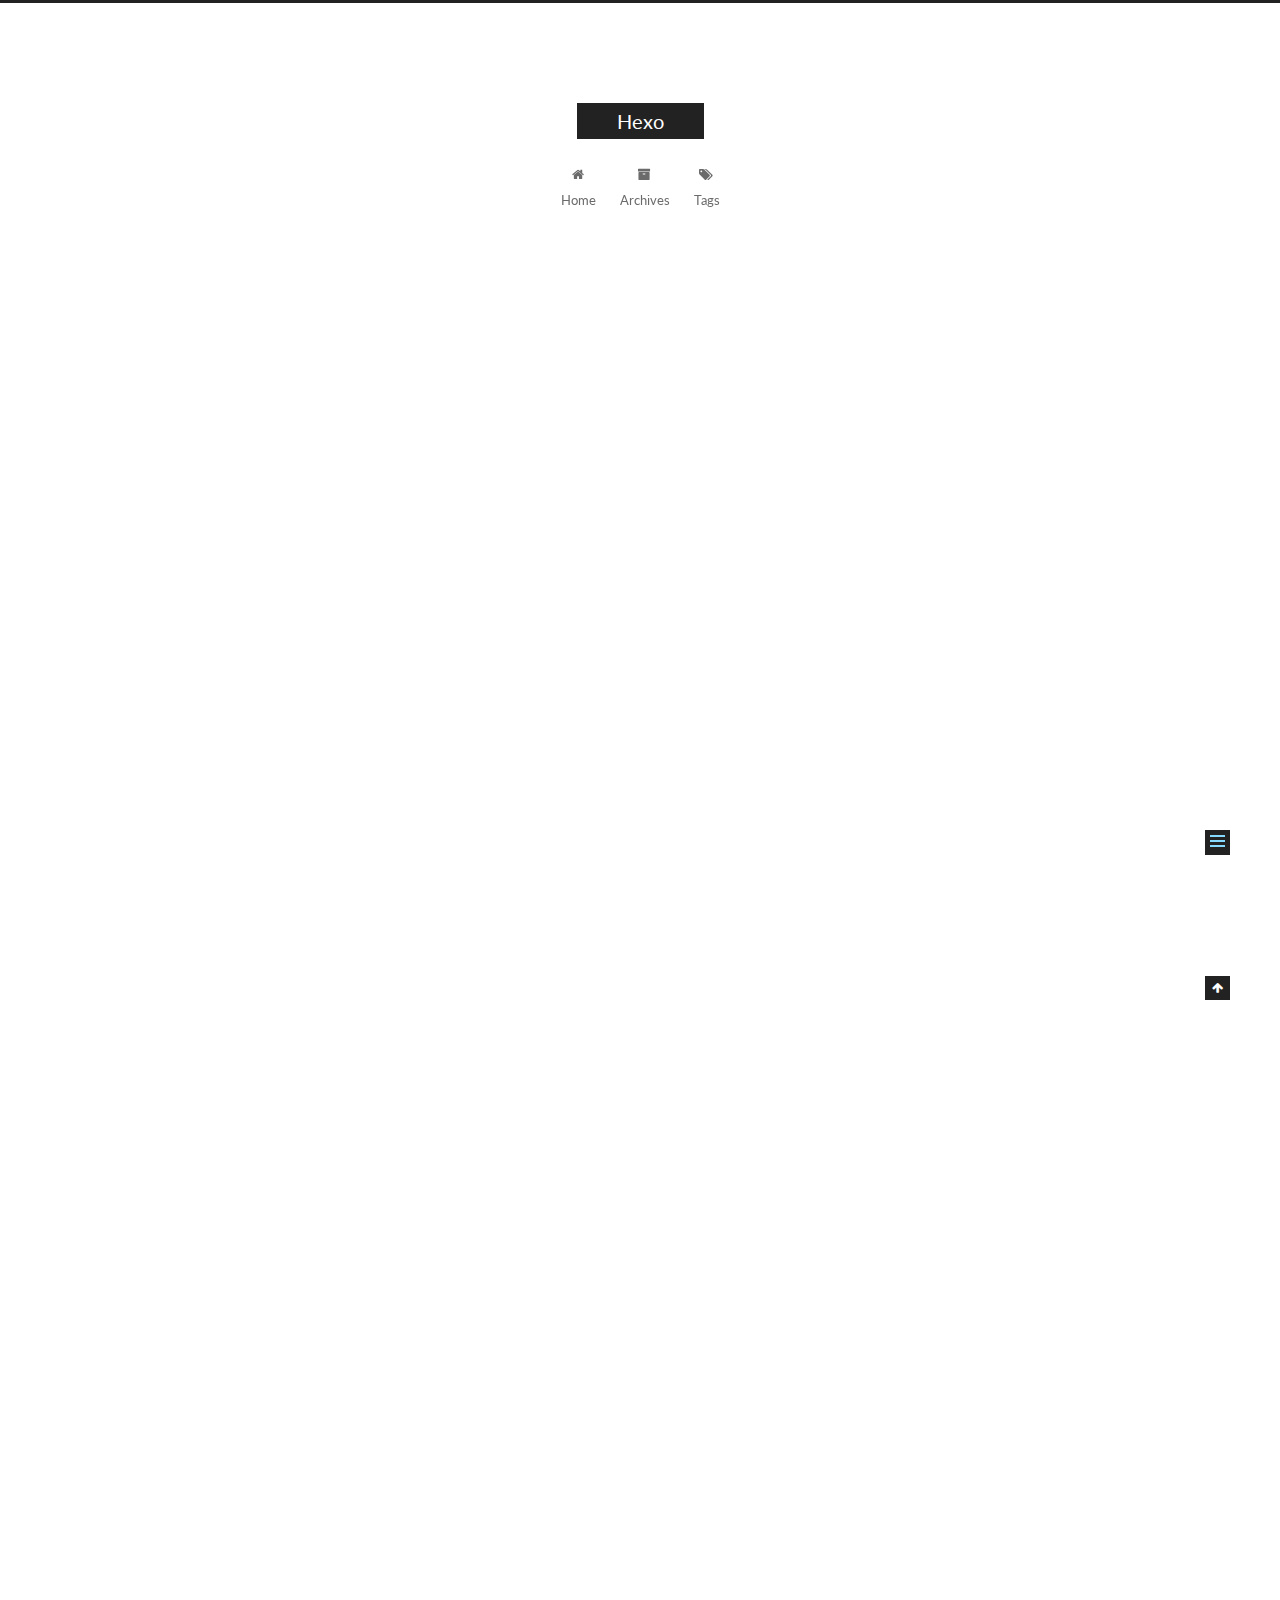
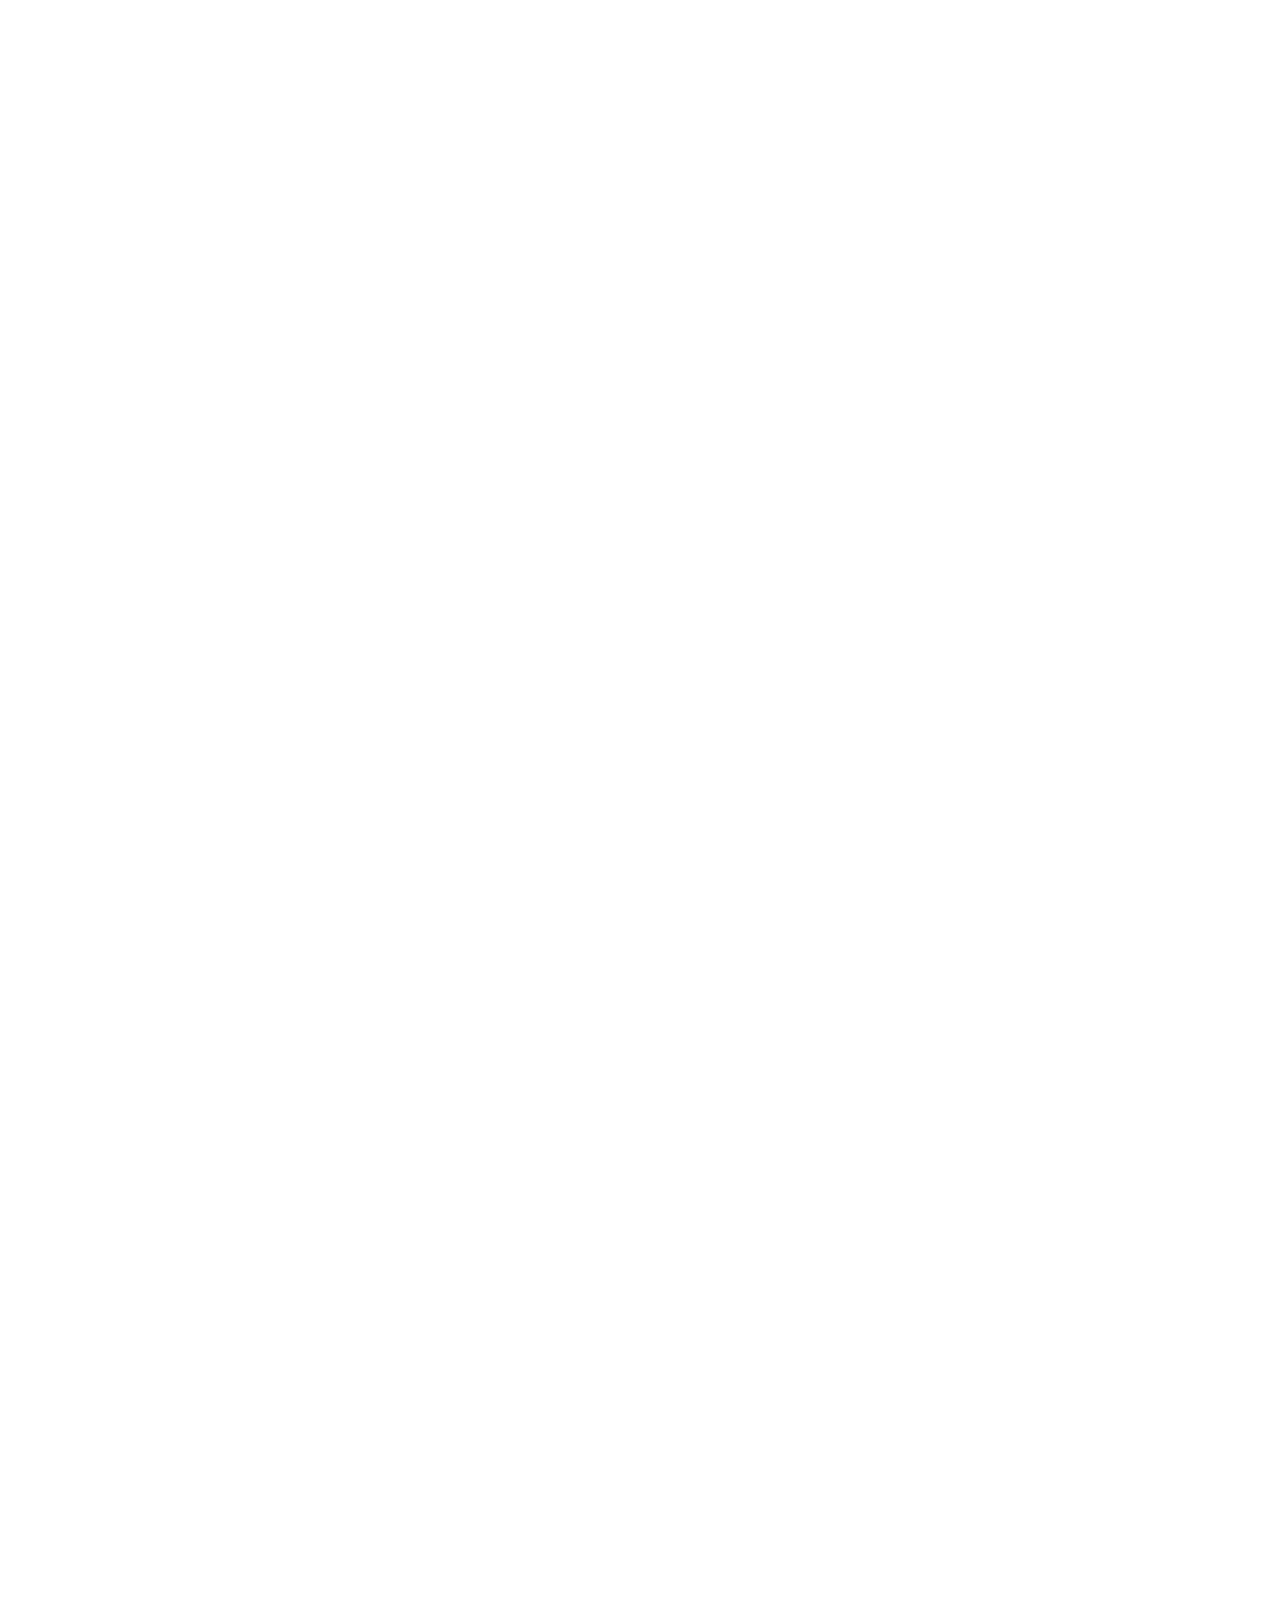
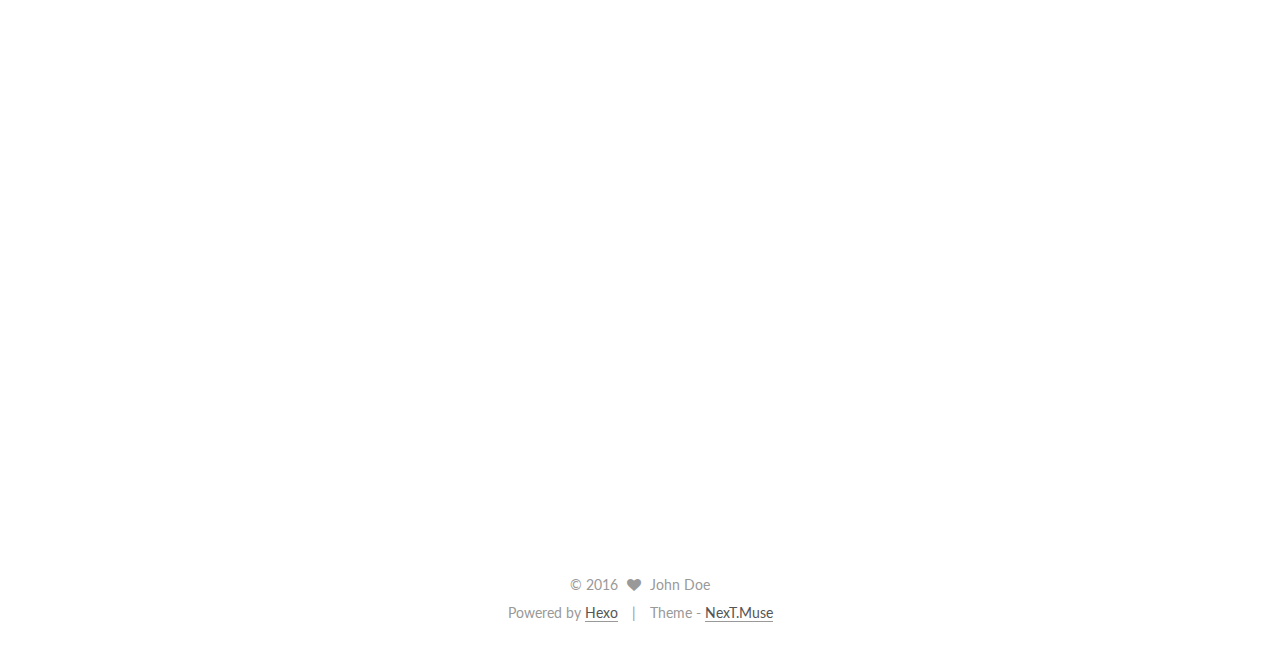
<file: 2016/10/08/FirstJavascript/index.html>
<!doctype html>



  


<html class="theme-next muse use-motion">
<head>
  <meta charset="UTF-8"/>
<meta http-equiv="X-UA-Compatible" content="IE=edge,chrome=1" />
<meta name="viewport" content="width=device-width, initial-scale=1, maximum-scale=1"/>



<meta http-equiv="Cache-Control" content="no-transform" />
<meta http-equiv="Cache-Control" content="no-siteapp" />












  
  
  <link href="/vendors/fancybox/source/jquery.fancybox.css?v=2.1.5" rel="stylesheet" type="text/css" />




  
  
  
  

  
    
    
  

  

  

  

  

  
    
    
    <link href="//fonts.googleapis.com/css?family=Lato:300,300italic,400,400italic,700,700italic&subset=latin,latin-ext" rel="stylesheet" type="text/css">
  






<link href="/vendors/font-awesome/css/font-awesome.min.css?v=4.4.0" rel="stylesheet" type="text/css" />

<link href="/css/main.css?v=5.0.1" rel="stylesheet" type="text/css" />


  <meta name="keywords" content="Hexo, NexT" />








  <link rel="shortcut icon" type="image/x-icon" href="/favicon.ico?v=5.0.1" />






<meta name="description" content="JavaScript 中两种类型的全局对象/函数一、核心JavaScript内置对象，即ECMAScript实现提供的不依赖于宿主环境的对象　　这些对象在程序执行之前就已经（实例化）存在了。ECMAScript称为The Global Object，分为以下几种：　　1， 值属性的全局对象(Value Properties of the Global Object)。有NaN，Infinity，u">
<meta property="og:type" content="article">
<meta property="og:title" content="FirstJavascript">
<meta property="og:url" content="http://yoursite.com/2016/10/08/FirstJavascript/index.html">
<meta property="og:site_name" content="Hexo">
<meta property="og:description" content="JavaScript 中两种类型的全局对象/函数一、核心JavaScript内置对象，即ECMAScript实现提供的不依赖于宿主环境的对象　　这些对象在程序执行之前就已经（实例化）存在了。ECMAScript称为The Global Object，分为以下几种：　　1， 值属性的全局对象(Value Properties of the Global Object)。有NaN，Infinity，u">
<meta property="og:updated_time" content="2016-10-08T07:03:45.502Z">
<meta name="twitter:card" content="summary">
<meta name="twitter:title" content="FirstJavascript">
<meta name="twitter:description" content="JavaScript 中两种类型的全局对象/函数一、核心JavaScript内置对象，即ECMAScript实现提供的不依赖于宿主环境的对象　　这些对象在程序执行之前就已经（实例化）存在了。ECMAScript称为The Global Object，分为以下几种：　　1， 值属性的全局对象(Value Properties of the Global Object)。有NaN，Infinity，u">



<script type="text/javascript" id="hexo.configuration">
  var NexT = window.NexT || {};
  var CONFIG = {
    scheme: 'Muse',
    sidebar: {"position":"left","display":"post"},
    fancybox: true,
    motion: true,
    duoshuo: {
      userId: 0,
      author: 'Author'
    }
  };
</script>




  <link rel="canonical" href="http://yoursite.com/2016/10/08/FirstJavascript/"/>

  <title> FirstJavascript | Hexo </title>
</head>

<body itemscope itemtype="http://schema.org/WebPage" lang="">

  










  
  
    
  

  <div class="container one-collumn sidebar-position-left page-post-detail ">
    <div class="headband"></div>

    <header id="header" class="header" itemscope itemtype="http://schema.org/WPHeader">
      <div class="header-inner"><div class="site-meta ">
  

  <div class="custom-logo-site-title">
    <a href="/"  class="brand" rel="start">
      <span class="logo-line-before"><i></i></span>
      <span class="site-title">Hexo</span>
      <span class="logo-line-after"><i></i></span>
    </a>
  </div>
  <p class="site-subtitle"></p>
</div>

<div class="site-nav-toggle">
  <button>
    <span class="btn-bar"></span>
    <span class="btn-bar"></span>
    <span class="btn-bar"></span>
  </button>
</div>

<nav class="site-nav">
  

  
    <ul id="menu" class="menu">
      
        
        <li class="menu-item menu-item-home">
          <a href="/" rel="section">
            
              <i class="menu-item-icon fa fa-fw fa-home"></i> <br />
            
            Home
          </a>
        </li>
      
        
        <li class="menu-item menu-item-archives">
          <a href="/archives" rel="section">
            
              <i class="menu-item-icon fa fa-fw fa-archive"></i> <br />
            
            Archives
          </a>
        </li>
      
        
        <li class="menu-item menu-item-tags">
          <a href="/tags" rel="section">
            
              <i class="menu-item-icon fa fa-fw fa-tags"></i> <br />
            
            Tags
          </a>
        </li>
      

      
    </ul>
  

  
</nav>

 </div>
    </header>

    <main id="main" class="main">
      <div class="main-inner">
        <div class="content-wrap">
          <div id="content" class="content">
            

  <div id="posts" class="posts-expand">
    

  
  

  
  
  

  <article class="post post-type-normal " itemscope itemtype="http://schema.org/Article">

    
      <header class="post-header">

        
        
          <h1 class="post-title" itemprop="name headline">
            
            
              
                FirstJavascript
              
            
          </h1>
        

        <div class="post-meta">
          <span class="post-time">
            <span class="post-meta-item-icon">
              <i class="fa fa-calendar-o"></i>
            </span>
            <span class="post-meta-item-text">Posted on</span>
            <time itemprop="dateCreated" datetime="2016-10-08T13:46:25+08:00" content="2016-10-08">
              2016-10-08
            </time>
          </span>

          

          
            
          

          

          
          

          
        </div>
      </header>
    


    <div class="post-body" itemprop="articleBody">

      
      

      
        <h1 id="JavaScript-中两种类型的全局对象-函数"><a href="#JavaScript-中两种类型的全局对象-函数" class="headerlink" title="JavaScript 中两种类型的全局对象/函数"></a>JavaScript 中两种类型的全局对象/函数</h1><h3 id="一、核心JavaScript内置对象，即ECMAScript实现提供的不依赖于宿主环境的对象"><a href="#一、核心JavaScript内置对象，即ECMAScript实现提供的不依赖于宿主环境的对象" class="headerlink" title="一、核心JavaScript内置对象，即ECMAScript实现提供的不依赖于宿主环境的对象"></a>一、核心JavaScript内置对象，即ECMAScript实现提供的不依赖于宿主环境的对象</h3><p>　　这些对象在程序执行之前就已经（实例化）存在了。ECMAScript称为The Global Object，分为以下几种：<br>　　1， 值属性的全局对象(Value Properties of the Global Object)。有NaN，Infinity，undefined。<br>　　2， 函数属性的全局对象(Function Properties of the Global Object)。有eval，parseInt，parseFloat，isNaN，isFinite，decodeURI，encodedURI，encodeURIComponent<br>　　3，构造器(类)属性的全局对象(Constructor Properties of the Global Object)。有Object，Function，Array，String，Boolean，Number，Date，RegExp，Error，EvalError，<br>RangeError，ReferenceError，SyntaxError，TypeError，URIError。<br>　　4，其它属性的全局对象(Other Properties of the Global Object)，可以看出成是Java中的静态类，可以直接用类名+点号+方法名使用。有Math，JSON。<br>　　ECMAScript规范提到这些全局对象(The Global Object)是具有Writable属性的，即Writable为true，枚举性(Enumerable)为false，即不能用for in枚举。ECMAScript有这么一段：<br>　　Unless otherwise specified, the standard built-in properties of the global object have attributes {[[Writable]]: true, [[Enumerable]]: false, [[Configurable]]: true}.<br>　　虽然规范提到The Global Object是可以被重写的，但不会有谁去重写它们的。这里仅仅做个测试。<br> <figure class="highlight bash"><table><tr><td class="gutter"><pre><div class="line">1</div><div class="line">2</div><div class="line">3</div><div class="line">4</div><div class="line">5</div><div class="line">6</div><div class="line">7</div><div class="line">8</div></pre></td><td class="code"><pre><div class="line">NaN    = 11;</div><div class="line"><span class="built_in">eval</span>   = 22;</div><div class="line">Object = 33;</div><div class="line">Math   = 44;</div><div class="line">alert(NaN);</div><div class="line">alert(<span class="built_in">eval</span>);</div><div class="line">alert(Object);</div><div class="line">alert(Math);</div></pre></td></tr></table></figure></p>
<p>　　分别取值属性的全局对象， 函数属性的全局对象，构造器(类)属性的全局对象，其它属性的全局对象NaN，eval，Object，Math。结果如下：</p>
<table>
<thead>
<tr>
<th>测试对象</th>
<th>IE6/7/8 Firefox/Chorme/Opera</th>
<th>IE9</th>
</tr>
</thead>
<tbody>
<tr>
<td>alert(NaN)</td>
<td>11</td>
<td>NAN</td>
</tr>
<tr>
<td>alert(eval)</td>
<td>22</td>
<td>22</td>
</tr>
<tr>
<td>alert(Object)</td>
<td>33</td>
<td>33</td>
</tr>
<tr>
<td>alert(Math)</td>
<td>44</td>
<td>44</td>
</tr>
</tbody>
</table>
<p>　　结果可以看出除了NaN在IE9(pre3)/Safari不能被重写外，其它都被重写了。这里只是列举了四个，感兴趣的可以将以上所有的The Global Object一一测试下。这里想表达的是核心JavaScript内置对象一般是可以被重写的 ，虽然没人这么干。<br>　　下面测试下其可枚举性：</p>
 <figure class="highlight bash"><table><tr><td class="gutter"><pre><div class="line">1</div><div class="line">2</div><div class="line">3</div><div class="line">4</div><div class="line">5</div><div class="line">6</div><div class="line">7</div><div class="line">8</div><div class="line">9</div><div class="line">10</div><div class="line">11</div><div class="line">12</div></pre></td><td class="code"><pre><div class="line"><span class="keyword">for</span>(var a <span class="keyword">in</span> NaN)&#123;</div><div class="line">    alert(a);</div><div class="line">&#125;</div><div class="line"><span class="keyword">for</span>(var a <span class="keyword">in</span> <span class="built_in">eval</span>)&#123;</div><div class="line">    alert(a);</div><div class="line">&#125;</div><div class="line"><span class="keyword">for</span>(var a <span class="keyword">in</span> Object)&#123;</div><div class="line">    alert(a);</div><div class="line">&#125;</div><div class="line"><span class="keyword">for</span>(var a <span class="keyword">in</span> Math)&#123;</div><div class="line">    alert(a);</div><div class="line">&#125;</div></pre></td></tr></table></figure>
<p>　　所有浏览器都没有弹出，即属性不被枚举。感兴趣的可以将以上所有的The Global Object的枚举性一一测试下。当然对于有些浏览器如Firefox，某些Global Object被重写后又是可以被枚举的。<br>　　二、宿主环境提供的全局对象/函数<br>　　如window,alert,setTimeout,document,location等，多数浏览器都会限制其重：<br> <figure class="highlight bash"><table><tr><td class="gutter"><pre><div class="line">1</div><div class="line">2</div></pre></td><td class="code"><pre><div class="line">window = 55;</div><div class="line">alert(window);</div></pre></td></tr></table></figure></p>
<p>　　该句在IE下会出错提示非法复制，后面的弹出框没有执行。其它浏览器则当window=55不存在，仍然弹出了window。<br>　　再重写下alert：<br> <figure class="highlight bash"><table><tr><td class="gutter"><pre><div class="line">1</div><div class="line">2</div></pre></td><td class="code"><pre><div class="line">alert = 55;</div><div class="line">console.log(alert);</div></pre></td></tr></table></figure></p>
<p>　　IE下提示报错，Firefox/Chrome/Safari/Opera竟然被重写了，从对应的控制台可以看到输出了55。可以看出对于宿主环境提供的全局对象/函数，有的浏览器不支持重写，有的则可以重写 。<br>　　以下是两种方式声明全局变：<br> <figure class="highlight bash"><table><tr><td class="gutter"><pre><div class="line">1</div><div class="line">2</div><div class="line">3</div><div class="line">4</div><div class="line">5</div><div class="line">6</div><div class="line">7</div><div class="line">8</div></pre></td><td class="code"><pre><div class="line">a1 = 11;</div><div class="line">var a2 = 22;</div><div class="line"></div><div class="line"><span class="keyword">for</span>(a <span class="keyword">in</span> window)&#123;</div><div class="line">    <span class="keyword">if</span>(a==<span class="string">'a1'</span>||a==<span class="string">'a2'</span>)&#123;</div><div class="line">        alert(a)</div><div class="line">    &#125;</div><div class="line">&#125;</div></pre></td></tr></table></figure></p>
<p>　　上述代码在IE中不会弹出信息框，在IE中内部大概如下：<br>//IE<br> <figure class="highlight bash"><table><tr><td class="gutter"><pre><div class="line">1</div><div class="line">2</div><div class="line">3</div><div class="line">4</div><div class="line">5</div><div class="line">6</div></pre></td><td class="code"><pre><div class="line">with(host_object)&#123;//window</div><div class="line">    with(global_object)&#123;//Global</div><div class="line">        a1 = 11;</div><div class="line">        var a2 = 22;</div><div class="line">    &#125;    </div><div class="line">&#125;</div></pre></td></tr></table></figure></p>
<p>　　即a1，a2是作为上面说的第一种，JS引擎提供的Global对象上的属性，而非第二种宿主环境提供的window对象上的属性。因此IE中for in window时a1，a2都不存在。如果IE中提供对象Global对象的引用，没准下面的代码可以弹出信息框。<br> <figure class="highlight bash"><table><tr><td class="gutter"><pre><div class="line">1</div><div class="line">2</div><div class="line">3</div><div class="line">4</div><div class="line">5</div><div class="line">6</div><div class="line">7</div><div class="line">8</div><div class="line">9</div><div class="line">10</div><div class="line">11</div><div class="line">12</div><div class="line">13</div></pre></td><td class="code"><pre><div class="line"><span class="keyword">for</span>(a <span class="keyword">in</span> Global)&#123;</div><div class="line">    <span class="keyword">if</span>(a==<span class="string">'a1'</span>||a==<span class="string">'a2'</span>)&#123;</div><div class="line">        alert(a)</div><div class="line">    &#125;</div><div class="line">&#125;</div><div class="line">　　Firefox/Safari/Chrome/Opera中内部大概是下面的样子：</div><div class="line">//Firefox/Safari/Chrome/Opera</div><div class="line">with(host_object)&#123;//window</div><div class="line">    a1 = 11;</div><div class="line">    var a2 = 22;</div><div class="line">    with(global_object)&#123;//Global</div><div class="line">    &#125;    </div><div class="line">&#125;</div></pre></td></tr></table></figure></p>
<p>　　即a1,a2是作为上面说的第二种，宿主环境提供的全局对象window上的属性。因此for in window时a1，a2都存在，弹出了信息框。<br>　　再看第三者方式声明全局变量window.a3 = 33，这样是显示的把a3挂在window上作为window的属性，因此在所有浏览器中for in window时都能获取到a3。</p>

      
    </div>

    <div>
      
        

      
    </div>

    <div>
      
        

      
    </div>

    <footer class="post-footer">
      

      
        <div class="post-nav">
          <div class="post-nav-next post-nav-item">
            
              <a href="/2016/10/08/hello-world/" rel="next" title="Hello World">
                <i class="fa fa-chevron-left"></i> Hello World
              </a>
            
          </div>

          <div class="post-nav-prev post-nav-item">
            
          </div>
        </div>
      

      
      
    </footer>
  </article>



    <div class="post-spread">
      
    </div>
  </div>


          </div>
          


          
  <div class="comments" id="comments">
    
  </div>


        </div>
        
          
  
  <div class="sidebar-toggle">
    <div class="sidebar-toggle-line-wrap">
      <span class="sidebar-toggle-line sidebar-toggle-line-first"></span>
      <span class="sidebar-toggle-line sidebar-toggle-line-middle"></span>
      <span class="sidebar-toggle-line sidebar-toggle-line-last"></span>
    </div>
  </div>

  <aside id="sidebar" class="sidebar">
    <div class="sidebar-inner">

      

      
        <ul class="sidebar-nav motion-element">
          <li class="sidebar-nav-toc sidebar-nav-active" data-target="post-toc-wrap" >
            Table of Contents
          </li>
          <li class="sidebar-nav-overview" data-target="site-overview">
            Overview
          </li>
        </ul>
      

      <section class="site-overview sidebar-panel ">
        <div class="site-author motion-element" itemprop="author" itemscope itemtype="http://schema.org/Person">
          <img class="site-author-image" itemprop="image"
               src="/images/avatar.gif"
               alt="John Doe" />
          <p class="site-author-name" itemprop="name">John Doe</p>
          <p class="site-description motion-element" itemprop="description"></p>
        </div>
        <nav class="site-state motion-element">
          <div class="site-state-item site-state-posts">
            <a href="/archives">
              <span class="site-state-item-count">2</span>
              <span class="site-state-item-name">posts</span>
            </a>
          </div>

          

          

        </nav>

        

        <div class="links-of-author motion-element">
          
        </div>

        
        

        
        

      </section>

      
        <section class="post-toc-wrap motion-element sidebar-panel sidebar-panel-active">
          <div class="post-toc">
            
              
            
            
              <div class="post-toc-content"><ol class="nav"><li class="nav-item nav-level-1"><a class="nav-link" href="#JavaScript-中两种类型的全局对象-函数"><span class="nav-number">1.</span> <span class="nav-text">JavaScript 中两种类型的全局对象/函数</span></a><ol class="nav-child"><li class="nav-item nav-level-3"><a class="nav-link" href="#一、核心JavaScript内置对象，即ECMAScript实现提供的不依赖于宿主环境的对象"><span class="nav-number">1.0.1.</span> <span class="nav-text">一、核心JavaScript内置对象，即ECMAScript实现提供的不依赖于宿主环境的对象</span></a></li></ol></li></ol></li></ol></div>
            
          </div>
        </section>
      

    </div>
  </aside>


        
      </div>
    </main>

    <footer id="footer" class="footer">
      <div class="footer-inner">
        <div class="copyright" >
  
  &copy; 
  <span itemprop="copyrightYear">2016</span>
  <span class="with-love">
    <i class="fa fa-heart"></i>
  </span>
  <span class="author" itemprop="copyrightHolder">John Doe</span>
</div>

<div class="powered-by">
  Powered by <a class="theme-link" href="https://hexo.io">Hexo</a>
</div>

<div class="theme-info">
  Theme -
  <a class="theme-link" href="https://github.com/iissnan/hexo-theme-next">
    NexT.Muse
  </a>
</div>

        

        
      </div>
    </footer>

    <div class="back-to-top">
      <i class="fa fa-arrow-up"></i>
    </div>
  </div>

  

<script type="text/javascript">
  if (Object.prototype.toString.call(window.Promise) !== '[object Function]') {
    window.Promise = null;
  }
</script>









  



  
  <script type="text/javascript" src="/vendors/jquery/index.js?v=2.1.3"></script>

  
  <script type="text/javascript" src="/vendors/fastclick/lib/fastclick.min.js?v=1.0.6"></script>

  
  <script type="text/javascript" src="/vendors/jquery_lazyload/jquery.lazyload.js?v=1.9.7"></script>

  
  <script type="text/javascript" src="/vendors/velocity/velocity.min.js?v=1.2.1"></script>

  
  <script type="text/javascript" src="/vendors/velocity/velocity.ui.min.js?v=1.2.1"></script>

  
  <script type="text/javascript" src="/vendors/fancybox/source/jquery.fancybox.pack.js?v=2.1.5"></script>


  


  <script type="text/javascript" src="/js/src/utils.js?v=5.0.1"></script>

  <script type="text/javascript" src="/js/src/motion.js?v=5.0.1"></script>



  
  

  
  <script type="text/javascript" src="/js/src/scrollspy.js?v=5.0.1"></script>
<script type="text/javascript" src="/js/src/post-details.js?v=5.0.1"></script>



  


  <script type="text/javascript" src="/js/src/bootstrap.js?v=5.0.1"></script>



  



  




  
  

  

  

  

</body>
</html>
</file>
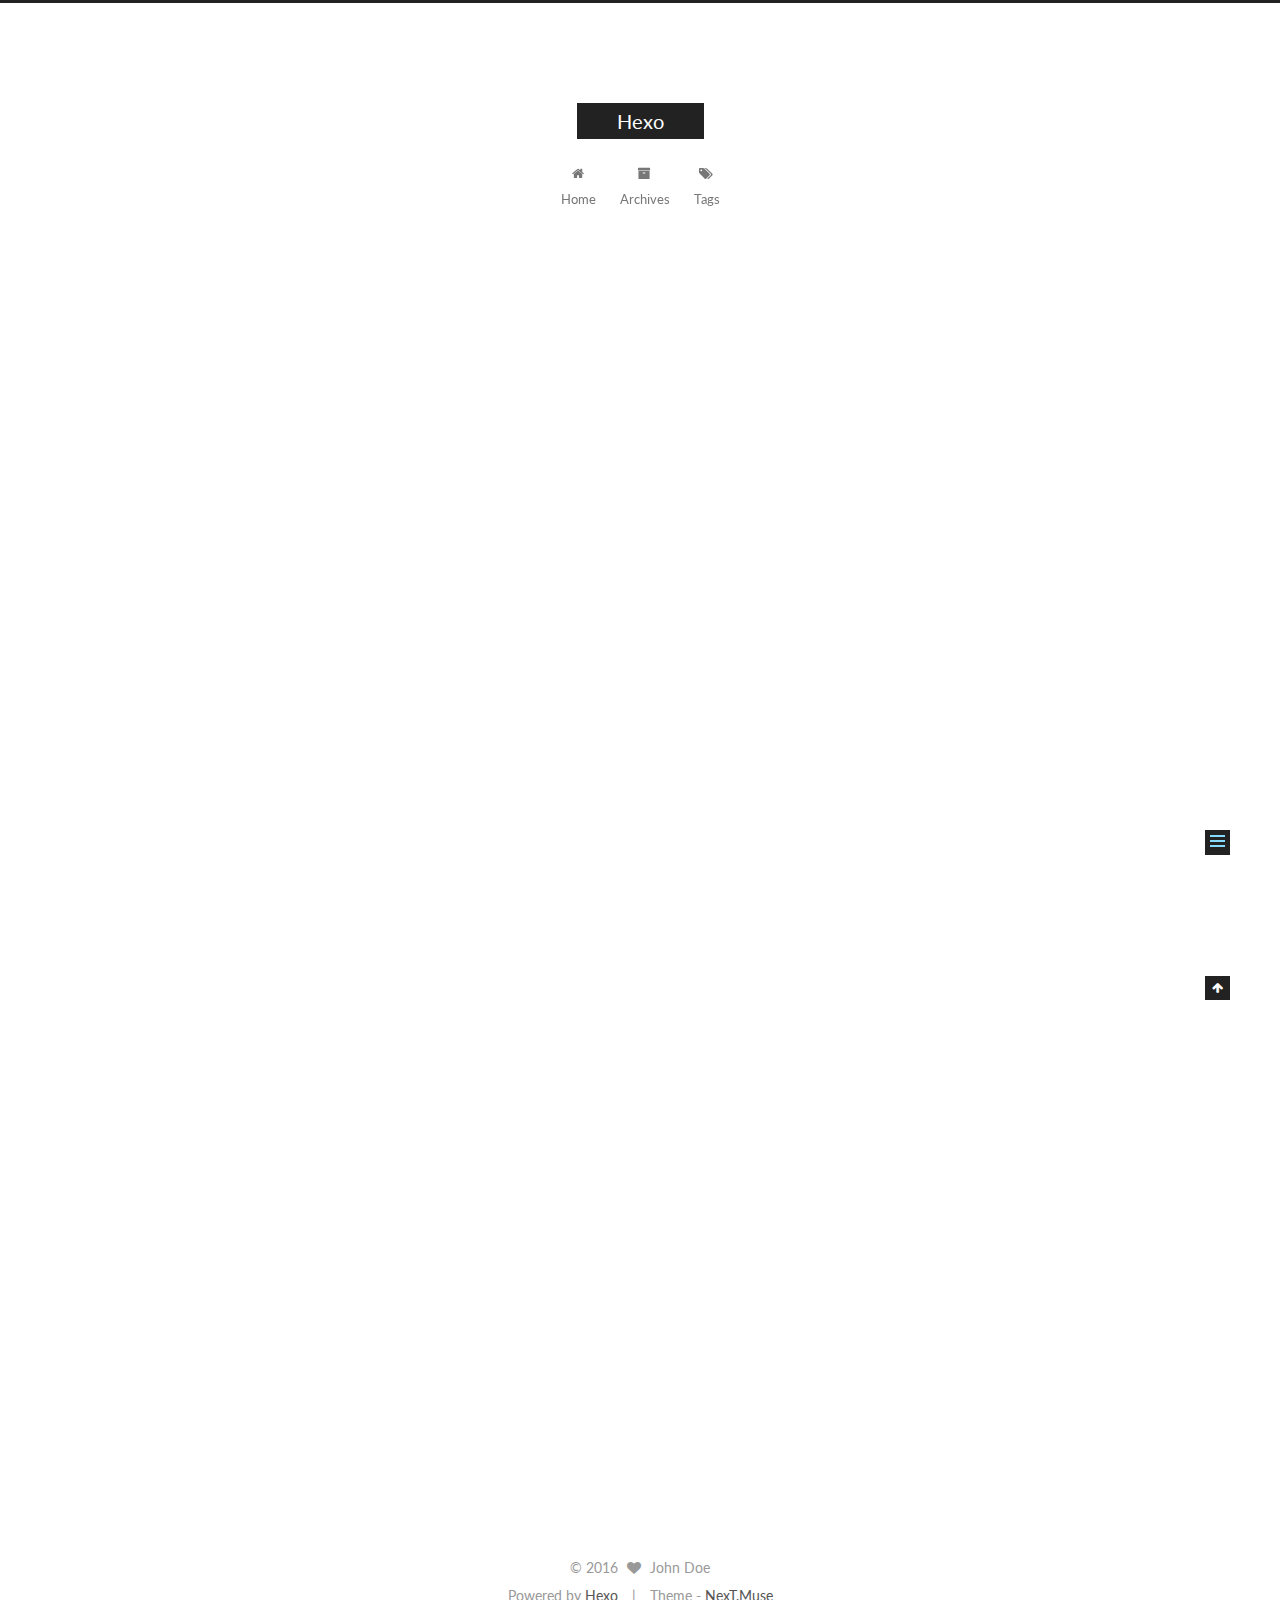
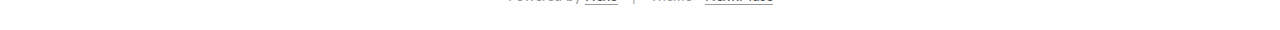
<file: 2016/10/08/hello-world/index.html>
<!doctype html>



  


<html class="theme-next muse use-motion">
<head>
  <meta charset="UTF-8"/>
<meta http-equiv="X-UA-Compatible" content="IE=edge,chrome=1" />
<meta name="viewport" content="width=device-width, initial-scale=1, maximum-scale=1"/>



<meta http-equiv="Cache-Control" content="no-transform" />
<meta http-equiv="Cache-Control" content="no-siteapp" />












  
  
  <link href="/vendors/fancybox/source/jquery.fancybox.css?v=2.1.5" rel="stylesheet" type="text/css" />




  
  
  
  

  
    
    
  

  

  

  

  

  
    
    
    <link href="//fonts.googleapis.com/css?family=Lato:300,300italic,400,400italic,700,700italic&subset=latin,latin-ext" rel="stylesheet" type="text/css">
  






<link href="/vendors/font-awesome/css/font-awesome.min.css?v=4.4.0" rel="stylesheet" type="text/css" />

<link href="/css/main.css?v=5.0.1" rel="stylesheet" type="text/css" />


  <meta name="keywords" content="Hexo, NexT" />








  <link rel="shortcut icon" type="image/x-icon" href="/favicon.ico?v=5.0.1" />






<meta name="description" content="Welcome to Hexo! This is your very first post. Check documentation for more info. If you get any problems when using Hexo, you can find the answer in troubleshooting or you can ask me on GitHub.
Quick">
<meta property="og:type" content="article">
<meta property="og:title" content="Hello World">
<meta property="og:url" content="http://yoursite.com/2016/10/08/hello-world/index.html">
<meta property="og:site_name" content="Hexo">
<meta property="og:description" content="Welcome to Hexo! This is your very first post. Check documentation for more info. If you get any problems when using Hexo, you can find the answer in troubleshooting or you can ask me on GitHub.
Quick">
<meta property="og:updated_time" content="2016-10-08T03:56:26.777Z">
<meta name="twitter:card" content="summary">
<meta name="twitter:title" content="Hello World">
<meta name="twitter:description" content="Welcome to Hexo! This is your very first post. Check documentation for more info. If you get any problems when using Hexo, you can find the answer in troubleshooting or you can ask me on GitHub.
Quick">



<script type="text/javascript" id="hexo.configuration">
  var NexT = window.NexT || {};
  var CONFIG = {
    scheme: 'Muse',
    sidebar: {"position":"left","display":"post"},
    fancybox: true,
    motion: true,
    duoshuo: {
      userId: 0,
      author: 'Author'
    }
  };
</script>




  <link rel="canonical" href="http://yoursite.com/2016/10/08/hello-world/"/>

  <title> Hello World | Hexo </title>
</head>

<body itemscope itemtype="http://schema.org/WebPage" lang="">

  










  
  
    
  

  <div class="container one-collumn sidebar-position-left page-post-detail ">
    <div class="headband"></div>

    <header id="header" class="header" itemscope itemtype="http://schema.org/WPHeader">
      <div class="header-inner"><div class="site-meta ">
  

  <div class="custom-logo-site-title">
    <a href="/"  class="brand" rel="start">
      <span class="logo-line-before"><i></i></span>
      <span class="site-title">Hexo</span>
      <span class="logo-line-after"><i></i></span>
    </a>
  </div>
  <p class="site-subtitle"></p>
</div>

<div class="site-nav-toggle">
  <button>
    <span class="btn-bar"></span>
    <span class="btn-bar"></span>
    <span class="btn-bar"></span>
  </button>
</div>

<nav class="site-nav">
  

  
    <ul id="menu" class="menu">
      
        
        <li class="menu-item menu-item-home">
          <a href="/" rel="section">
            
              <i class="menu-item-icon fa fa-fw fa-home"></i> <br />
            
            Home
          </a>
        </li>
      
        
        <li class="menu-item menu-item-archives">
          <a href="/archives" rel="section">
            
              <i class="menu-item-icon fa fa-fw fa-archive"></i> <br />
            
            Archives
          </a>
        </li>
      
        
        <li class="menu-item menu-item-tags">
          <a href="/tags" rel="section">
            
              <i class="menu-item-icon fa fa-fw fa-tags"></i> <br />
            
            Tags
          </a>
        </li>
      

      
    </ul>
  

  
</nav>

 </div>
    </header>

    <main id="main" class="main">
      <div class="main-inner">
        <div class="content-wrap">
          <div id="content" class="content">
            

  <div id="posts" class="posts-expand">
    

  
  

  
  
  

  <article class="post post-type-normal " itemscope itemtype="http://schema.org/Article">

    
      <header class="post-header">

        
        
          <h1 class="post-title" itemprop="name headline">
            
            
              
                Hello World
              
            
          </h1>
        

        <div class="post-meta">
          <span class="post-time">
            <span class="post-meta-item-icon">
              <i class="fa fa-calendar-o"></i>
            </span>
            <span class="post-meta-item-text">Posted on</span>
            <time itemprop="dateCreated" datetime="2016-10-08T11:56:26+08:00" content="2016-10-08">
              2016-10-08
            </time>
          </span>

          

          
            
          

          

          
          

          
        </div>
      </header>
    


    <div class="post-body" itemprop="articleBody">

      
      

      
        <p>Welcome to <a href="https://hexo.io/" target="_blank" rel="external">Hexo</a>! This is your very first post. Check <a href="https://hexo.io/docs/" target="_blank" rel="external">documentation</a> for more info. If you get any problems when using Hexo, you can find the answer in <a href="https://hexo.io/docs/troubleshooting.html" target="_blank" rel="external">troubleshooting</a> or you can ask me on <a href="https://github.com/hexojs/hexo/issues" target="_blank" rel="external">GitHub</a>.</p>
<h2 id="Quick-Start"><a href="#Quick-Start" class="headerlink" title="Quick Start"></a>Quick Start</h2><h3 id="Create-a-new-post"><a href="#Create-a-new-post" class="headerlink" title="Create a new post"></a>Create a new post</h3><figure class="highlight bash"><table><tr><td class="gutter"><pre><div class="line">1</div></pre></td><td class="code"><pre><div class="line">$ hexo new <span class="string">"My New Post"</span></div></pre></td></tr></table></figure>
<p>More info: <a href="https://hexo.io/docs/writing.html" target="_blank" rel="external">Writing</a></p>
<h3 id="Run-server"><a href="#Run-server" class="headerlink" title="Run server"></a>Run server</h3><figure class="highlight bash"><table><tr><td class="gutter"><pre><div class="line">1</div></pre></td><td class="code"><pre><div class="line">$ hexo server</div></pre></td></tr></table></figure>
<p>More info: <a href="https://hexo.io/docs/server.html" target="_blank" rel="external">Server</a></p>
<h3 id="Generate-static-files"><a href="#Generate-static-files" class="headerlink" title="Generate static files"></a>Generate static files</h3><figure class="highlight bash"><table><tr><td class="gutter"><pre><div class="line">1</div></pre></td><td class="code"><pre><div class="line">$ hexo generate</div></pre></td></tr></table></figure>
<p>More info: <a href="https://hexo.io/docs/generating.html" target="_blank" rel="external">Generating</a></p>
<h3 id="Deploy-to-remote-sites"><a href="#Deploy-to-remote-sites" class="headerlink" title="Deploy to remote sites"></a>Deploy to remote sites</h3><figure class="highlight bash"><table><tr><td class="gutter"><pre><div class="line">1</div></pre></td><td class="code"><pre><div class="line">$ hexo deploy</div></pre></td></tr></table></figure>
<p>More info: <a href="https://hexo.io/docs/deployment.html" target="_blank" rel="external">Deployment</a></p>

      
    </div>

    <div>
      
        

      
    </div>

    <div>
      
        

      
    </div>

    <footer class="post-footer">
      

      
        <div class="post-nav">
          <div class="post-nav-next post-nav-item">
            
          </div>

          <div class="post-nav-prev post-nav-item">
            
              <a href="/2016/10/08/FirstJavascript/" rel="prev" title="FirstJavascript">
                FirstJavascript <i class="fa fa-chevron-right"></i>
              </a>
            
          </div>
        </div>
      

      
      
    </footer>
  </article>



    <div class="post-spread">
      
    </div>
  </div>


          </div>
          


          
  <div class="comments" id="comments">
    
  </div>


        </div>
        
          
  
  <div class="sidebar-toggle">
    <div class="sidebar-toggle-line-wrap">
      <span class="sidebar-toggle-line sidebar-toggle-line-first"></span>
      <span class="sidebar-toggle-line sidebar-toggle-line-middle"></span>
      <span class="sidebar-toggle-line sidebar-toggle-line-last"></span>
    </div>
  </div>

  <aside id="sidebar" class="sidebar">
    <div class="sidebar-inner">

      

      
        <ul class="sidebar-nav motion-element">
          <li class="sidebar-nav-toc sidebar-nav-active" data-target="post-toc-wrap" >
            Table of Contents
          </li>
          <li class="sidebar-nav-overview" data-target="site-overview">
            Overview
          </li>
        </ul>
      

      <section class="site-overview sidebar-panel ">
        <div class="site-author motion-element" itemprop="author" itemscope itemtype="http://schema.org/Person">
          <img class="site-author-image" itemprop="image"
               src="/images/avatar.gif"
               alt="John Doe" />
          <p class="site-author-name" itemprop="name">John Doe</p>
          <p class="site-description motion-element" itemprop="description"></p>
        </div>
        <nav class="site-state motion-element">
          <div class="site-state-item site-state-posts">
            <a href="/archives">
              <span class="site-state-item-count">2</span>
              <span class="site-state-item-name">posts</span>
            </a>
          </div>

          

          

        </nav>

        

        <div class="links-of-author motion-element">
          
        </div>

        
        

        
        

      </section>

      
        <section class="post-toc-wrap motion-element sidebar-panel sidebar-panel-active">
          <div class="post-toc">
            
              
            
            
              <div class="post-toc-content"><ol class="nav"><li class="nav-item nav-level-2"><a class="nav-link" href="#Quick-Start"><span class="nav-number">1.</span> <span class="nav-text">Quick Start</span></a><ol class="nav-child"><li class="nav-item nav-level-3"><a class="nav-link" href="#Create-a-new-post"><span class="nav-number">1.1.</span> <span class="nav-text">Create a new post</span></a></li><li class="nav-item nav-level-3"><a class="nav-link" href="#Run-server"><span class="nav-number">1.2.</span> <span class="nav-text">Run server</span></a></li><li class="nav-item nav-level-3"><a class="nav-link" href="#Generate-static-files"><span class="nav-number">1.3.</span> <span class="nav-text">Generate static files</span></a></li><li class="nav-item nav-level-3"><a class="nav-link" href="#Deploy-to-remote-sites"><span class="nav-number">1.4.</span> <span class="nav-text">Deploy to remote sites</span></a></li></ol></li></ol></div>
            
          </div>
        </section>
      

    </div>
  </aside>


        
      </div>
    </main>

    <footer id="footer" class="footer">
      <div class="footer-inner">
        <div class="copyright" >
  
  &copy; 
  <span itemprop="copyrightYear">2016</span>
  <span class="with-love">
    <i class="fa fa-heart"></i>
  </span>
  <span class="author" itemprop="copyrightHolder">John Doe</span>
</div>

<div class="powered-by">
  Powered by <a class="theme-link" href="https://hexo.io">Hexo</a>
</div>

<div class="theme-info">
  Theme -
  <a class="theme-link" href="https://github.com/iissnan/hexo-theme-next">
    NexT.Muse
  </a>
</div>

        

        
      </div>
    </footer>

    <div class="back-to-top">
      <i class="fa fa-arrow-up"></i>
    </div>
  </div>

  

<script type="text/javascript">
  if (Object.prototype.toString.call(window.Promise) !== '[object Function]') {
    window.Promise = null;
  }
</script>









  



  
  <script type="text/javascript" src="/vendors/jquery/index.js?v=2.1.3"></script>

  
  <script type="text/javascript" src="/vendors/fastclick/lib/fastclick.min.js?v=1.0.6"></script>

  
  <script type="text/javascript" src="/vendors/jquery_lazyload/jquery.lazyload.js?v=1.9.7"></script>

  
  <script type="text/javascript" src="/vendors/velocity/velocity.min.js?v=1.2.1"></script>

  
  <script type="text/javascript" src="/vendors/velocity/velocity.ui.min.js?v=1.2.1"></script>

  
  <script type="text/javascript" src="/vendors/fancybox/source/jquery.fancybox.pack.js?v=2.1.5"></script>


  


  <script type="text/javascript" src="/js/src/utils.js?v=5.0.1"></script>

  <script type="text/javascript" src="/js/src/motion.js?v=5.0.1"></script>



  
  

  
  <script type="text/javascript" src="/js/src/scrollspy.js?v=5.0.1"></script>
<script type="text/javascript" src="/js/src/post-details.js?v=5.0.1"></script>



  


  <script type="text/javascript" src="/js/src/bootstrap.js?v=5.0.1"></script>



  



  




  
  

  

  

  

</body>
</html>
</file>
<file: css/main.css>
/* normalize.css v3.0.2 | MIT License | git.io/normalize */
html {
  font-family: sans-serif; /* 1 */
  -ms-text-size-adjust: 100%; /* 2 */
  -webkit-text-size-adjust: 100%; /* 2 */
}
body {
  margin: 0;
}
article,
aside,
details,
figcaption,
figure,
footer,
header,
hgroup,
main,
menu,
nav,
section,
summary {
  display: block;
}
audio,
canvas,
progress,
video {
  display: inline-block; /* 1 */
  vertical-align: baseline; /* 2 */
}
audio:not([controls]) {
  display: none;
  height: 0;
}
[hidden],
template {
  display: none;
}
a {
  background-color: transparent;
}
a:active,
a:hover {
  outline: 0;
}
abbr[title] {
  border-bottom: 1px dotted;
}
b,
strong {
  font-weight: bold;
}
dfn {
  font-style: italic;
}
h1 {
  font-size: 2em;
  margin: 0.67em 0;
}
mark {
  background: #ff0;
  color: #000;
}
small {
  font-size: 80%;
}
sub,
sup {
  font-size: 75%;
  line-height: 0;
  position: relative;
  vertical-align: baseline;
}
sup {
  top: -0.5em;
}
sub {
  bottom: -0.25em;
}
img {
  border: 0;
}
svg:not(:root) {
  overflow: hidden;
}
figure {
  margin: 1em 40px;
}
hr {
  -moz-box-sizing: content-box;
  box-sizing: content-box;
  height: 0;
}
pre {
  overflow: auto;
}
code,
kbd,
pre,
samp {
  font-family: monospace, monospace;
  font-size: 1em;
}
button,
input,
optgroup,
select,
textarea {
  color: inherit; /* 1 */
  font: inherit; /* 2 */
  margin: 0; /* 3 */
}
button {
  overflow: visible;
}
button,
select {
  text-transform: none;
}
button,
html input[type="button"],
input[type="reset"],
input[type="submit"] {
  -webkit-appearance: button; /* 2 */
  cursor: pointer; /* 3 */
}
button[disabled],
html input[disabled] {
  cursor: default;
}
button::-moz-focus-inner,
input::-moz-focus-inner {
  border: 0;
  padding: 0;
}
input {
  line-height: normal;
}
input[type="checkbox"],
input[type="radio"] {
  box-sizing: border-box; /* 1 */
  padding: 0; /* 2 */
}
input[type="number"]::-webkit-inner-spin-button,
input[type="number"]::-webkit-outer-spin-button {
  height: auto;
}
input[type="search"] {
  -webkit-appearance: textfield; /* 1 */
  -moz-box-sizing: content-box;
  -webkit-box-sizing: content-box; /* 2 */
  box-sizing: content-box;
}
input[type="search"]::-webkit-search-cancel-button,
input[type="search"]::-webkit-search-decoration {
  -webkit-appearance: none;
}
fieldset {
  border: 1px solid #c0c0c0;
  margin: 0 2px;
  padding: 0.35em 0.625em 0.75em;
}
legend {
  border: 0; /* 1 */
  padding: 0; /* 2 */
}
textarea {
  overflow: auto;
}
optgroup {
  font-weight: bold;
}
table {
  border-collapse: collapse;
  border-spacing: 0;
}
td,
th {
  padding: 0;
}
::selection {
  background: #262a30;
  color: #fff;
}
body {
  position: relative;
  font-family: 'Lato', "PingFang SC", "Microsoft YaHei", sans-serif;
  font-size: 14px;
  line-height: 2;
  color: #555;
  background: #fff;
}
@media (max-width: 767px) {
  body {
    padding-right: 0 !important;
  }
}
@media (min-width: 768px) and (max-width: 991px) {
  body {
    padding-right: 0 !important;
  }
}
@media (min-width: 1600px) {
  body {
    font-size: 16px;
  }
}
h1,
h2,
h3,
h4,
h5,
h6 {
  margin: 0;
  padding: 0;
  font-weight: bold;
  line-height: 1.5;
  font-family: 'Lato', "PingFang SC", "Microsoft YaHei", sans-serif;
}
h2,
h3,
h4,
h5,
h6 {
  margin: 20px 0 15px;
}
h1 {
  font-size: 22px;
}
@media (max-width: 767px) {
  h1 {
    font-size: 18px;
  }
}
h2 {
  font-size: 20px;
}
@media (max-width: 767px) {
  h2 {
    font-size: 16px;
  }
}
h3 {
  font-size: 18px;
}
@media (max-width: 767px) {
  h3 {
    font-size: 14px;
  }
}
h4 {
  font-size: 16px;
}
@media (max-width: 767px) {
  h4 {
    font-size: 12px;
  }
}
h5 {
  font-size: 14px;
}
@media (max-width: 767px) {
  h5 {
    font-size: 10px;
  }
}
h6 {
  font-size: 12px;
}
@media (max-width: 767px) {
  h6 {
    font-size: 8px;
  }
}
p {
  margin: 0 0 25px 0;
}
a {
  color: #555;
  text-decoration: none;
  border-bottom: 1px solid #999;
  word-wrap: break-word;
}
a:hover {
  color: #222;
  border-bottom-color: #222;
}
ul {
  list-style: none;
}
blockquote {
  margin: 0;
  padding: 0;
}
img {
  display: block;
  margin: auto;
  max-width: 100%;
  height: auto;
}
hr {
  margin: 40px 0;
  height: 3px;
  border: none;
  background-color: #ddd;
  background-image: repeating-linear-gradient(-45deg, #fff, #fff 4px, transparent 4px, transparent 8px);
}
blockquote {
  padding: 0 15px;
  color: #666;
  border-left: 4px solid #ddd;
}
blockquote cite::before {
  content: "-";
  padding: 0 5px;
}
dt {
  font-weight: 700;
}
dd {
  margin: 0;
  padding: 0;
}
.text-left {
  text-align: left;
}
.text-center {
  text-align: center;
}
.text-right {
  text-align: right;
}
.text-justify {
  text-align: justify;
}
.text-nowrap {
  white-space: nowrap;
}
.text-lowercase {
  text-transform: lowercase;
}
.text-uppercase {
  text-transform: uppercase;
}
.text-capitalize {
  text-transform: capitalize;
}
.center-block {
  display: block;
  margin-left: auto;
  margin-right: auto;
}
.clearfix:before,
.clearfix:after {
  content: " ";
  display: table;
}
.clearfix:after {
  clear: both;
}
.pullquote {
  width: 45%;
}
.pullquote.left {
  float: left;
  margin-left: 5px;
  margin-right: 10px;
}
.pullquote.right {
  float: right;
  margin-left: 10px;
  margin-right: 5px;
}
.affix.affix.affix {
  position: fixed;
}
.translation {
  margin-top: -20px;
  font-size: 14px;
  color: #999;
}
.scrollbar-measure {
  width: 100px;
  height: 100px;
  overflow: scroll;
  position: absolute;
  top: -9999px;
}
.use-motion .motion-element {
  opacity: 0;
}
#local-search-input {
  padding: 3px;
  border: none;
  text-indent: 14px;
  border-radius: 0;
  width: 140px;
  outline: none;
  border-bottom: 1px solid #999;
  background: inherit;
  opacity: 0.5;
}
#local-search-input:focus {
  opacity: 1;
}
.search-icon {
  position: absolute;
  top: 9px;
}
table {
  margin: 20px 0;
  width: 100%;
  border-collapse: collapse;
  border-spacing: 0;
  border: 1px solid #ddd;
  font-size: 14px;
  table-layout: fixed;
  word-wrap: break-all;
}
table>tbody>tr:nth-of-type(odd) {
  background-color: #f9f9f9;
}
table>tbody>tr:hover {
  background-color: #f5f5f5;
}
caption,
th,
td {
  padding: 8px;
  text-align: left;
  vertical-align: middle;
  font-weight: normal;
}
th,
td {
  border-bottom: 3px solid #ddd;
  border-right: 1px solid #eee;
}
th {
  padding-bottom: 10px;
  font-weight: 700;
}
td {
  border-bottom-width: 1px;
}
html,
body {
  height: 100%;
}
.container {
  position: relative;
  min-height: 100%;
}
.header-inner {
  margin: 0 auto;
  padding: 100px 0 70px;
  width: 700px;
}
@media (min-width: 1600px) {
  .container .header-inner {
    width: 900px;
  }
}
.main {
  padding-bottom: 150px;
}
.main-inner {
  margin: 0 auto;
  width: 700px;
}
@media (min-width: 1600px) {
  .container .main-inner {
    width: 900px;
  }
}
.footer {
  position: absolute;
  left: 0;
  bottom: 0;
  width: 100%;
  min-height: 50px;
}
.footer-inner {
  box-sizing: border-box;
  margin: 20px auto;
  width: 700px;
}
@media (min-width: 1600px) {
  .container .footer-inner {
    width: 900px;
  }
}
pre,
.highlight {
  overflow: auto;
  margin: 20px 0;
  padding: 15px;
  font-size: 13px;
  color: #4d4d4c;
  background: #f7f7f7;
  line-height: 1.6;
}
pre,
code {
  font-family: consolas, Menlo, "PingFang SC", "Microsoft YaHei", monospace;
}
code {
  padding: 2px 4px;
  word-break: break-all;
  color: #555;
  background: #eee;
  border-radius: 4px;
  font-size: 13px;
}
pre code {
  padding: 0;
  color: #4d4d4c;
  background: none;
  text-shadow: none;
}
.highlight pre {
  border: none;
  margin: 0;
  padding: 1px;
}
.highlight table {
  margin: 0;
  width: auto;
  border: none;
}
.highlight td {
  border: none;
  padding: 0;
}
.highlight figcaption {
  font-size: 1em;
  color: #4d4d4c;
  line-height: 1em;
  margin-bottom: 1em;
}
.highlight figcaption:before,
.highlight figcaption:after {
  content: " ";
  display: table;
}
.highlight figcaption:after {
  clear: both;
}
.highlight figcaption a {
  float: right;
  color: #4d4d4c;
}
.highlight figcaption a:hover {
  border-bottom-color: #4d4d4c;
}
.highlight .gutter pre {
  color: #666;
  text-align: right;
  padding-right: 20px;
}
.highlight .line {
  height: 20px;
}
.gist table {
  width: auto;
}
.gist table td {
  border: none;
}
pre .comment {
  color: #8e908c;
}
pre .variable,
pre .attribute,
pre .tag,
pre .regexp,
pre .ruby .constant,
pre .xml .tag .title,
pre .xml .pi,
pre .xml .doctype,
pre .html .doctype,
pre .css .id,
pre .css .class,
pre .css .pseudo {
  color: #c82829;
}
pre .number,
pre .preprocessor,
pre .built_in,
pre .literal,
pre .params,
pre .constant,
pre .command {
  color: #f5871f;
}
pre .ruby .class .title,
pre .css .rules .attribute,
pre .string,
pre .value,
pre .inheritance,
pre .header,
pre .ruby .symbol,
pre .xml .cdata,
pre .special,
pre .number,
pre .formula {
  color: #718c00;
}
pre .title,
pre .css .hexcolor {
  color: #3e999f;
}
pre .function,
pre .python .decorator,
pre .python .title,
pre .ruby .function .title,
pre .ruby .title .keyword,
pre .perl .sub,
pre .javascript .title,
pre .coffeescript .title {
  color: #4271ae;
}
pre .keyword,
pre .javascript .function {
  color: #8959a8;
}
.full-image.full-image.full-image {
  border: none;
  max-width: 100%;
  width: auto;
  margin: 20px auto;
}
@media (min-width: 992px) {
  .full-image.full-image.full-image {
    max-width: none;
    width: 126%;
    margin: 0 -13%;
  }
}
.blockquote-center,
.page-home .post-type-quote blockquote,
.page-post-detail .post-type-quote blockquote {
  position: relative;
  margin: 40px 0;
  padding: 0;
  border-left: none;
  text-align: center;
}
.blockquote-center::before,
.page-home .post-type-quote blockquote::before,
.page-post-detail .post-type-quote blockquote::before,
.blockquote-center::after,
.page-home .post-type-quote blockquote::after,
.page-post-detail .post-type-quote blockquote::after {
  position: absolute;
  content: ' ';
  display: block;
  width: 100%;
  height: 24px;
  opacity: 0.2;
  background-repeat: no-repeat;
  background-position: 0 -6px;
  background-size: 22px 22px;
}
.blockquote-center::before,
.page-home .post-type-quote blockquote::before,
.page-post-detail .post-type-quote blockquote::before {
  top: -20px;
  background-image: url("../images/quote-l.svg");
  border-top: 1px solid #ccc;
}
.blockquote-center::after,
.page-home .post-type-quote blockquote::after,
.page-post-detail .post-type-quote blockquote::after {
  bottom: -20px;
  background-image: url("../images/quote-r.svg");
  border-bottom: 1px solid #ccc;
  background-position: 100% 8px;
}
.blockquote-center p,
.page-home .post-type-quote blockquote p,
.page-post-detail .post-type-quote blockquote p,
.blockquote-center div,
.page-home .post-type-quote blockquote div,
.page-post-detail .post-type-quote blockquote div {
  text-align: center;
}
.post .post-body .group-picture img {
  box-sizing: border-box;
  padding: 0 3px;
  border: none;
}
.post .group-picture-row {
  overflow: hidden;
  margin-top: 6px;
}
.post .group-picture-row:first-child {
  margin-top: 0;
}
.post .group-picture-column {
  float: left;
}
.page-post-detail .post-body .group-picture-column {
  float: none;
  margin-top: 10px;
  width: auto !important;
}
.page-post-detail .post-body .group-picture-column img {
  margin: 0 auto;
}
.page-archive .group-picture-container {
  overflow: hidden;
}
.page-archive .group-picture-row {
  float: left;
}
.page-archive .group-picture-row:first-child {
  margin-top: 6px;
}
.page-archive .group-picture-column {
  max-width: 150px;
  max-height: 150px;
}
.btn {
  display: inline-block;
  padding: 0 20px;
  font-size: 14px;
  color: #fff;
  background: #222;
  border: 2px solid #222;
  text-decoration: none;
  border-radius: 0;
  transition-property: background-color;
  transition-duration: 0.2s;
  transition-timing-function: ease-in-out;
  transition-delay: 0s;
}
.btn:hover,
.post-more-link .btn:hover {
  border-color: #222;
  color: #222;
  background: #fff;
}
.btn-bar {
  display: block;
  width: 22px;
  height: 2px;
  background: #555;
  border-radius: 1px;
}
.btn-bar+.btn-bar {
  margin-top: 4px;
}
.pagination {
  margin: 120px 0 40px;
  text-align: center;
  border-top: 1px solid #eee;
}
.page-number-basic,
.pagination .prev,
.pagination .next,
.pagination .page-number,
.pagination .space {
  display: inline-block;
  position: relative;
  top: -1px;
  margin: 0 10px;
  padding: 0 10px;
  line-height: 30px;
}
@media (max-width: 767px) {
  .page-number-basic,
  .pagination .prev,
  .pagination .next,
  .pagination .page-number,
  .pagination .space {
    margin: 0 5px;
  }
}
.pagination .prev,
.pagination .next,
.pagination .page-number {
  border-bottom: 0;
  border-top: 1px solid #eee;
  transition-property: border-color;
  transition-duration: 0.2s;
  transition-timing-function: ease-in-out;
  transition-delay: 0s;
}
.pagination .prev:hover,
.pagination .next:hover,
.pagination .page-number:hover {
  border-top-color: #222;
}
.pagination .space {
  padding: 0;
  margin: 0;
}
.pagination .prev {
  margin-left: 0;
}
.pagination .next {
  margin-right: 0;
}
.pagination .page-number.current {
  color: #fff;
  background: #ccc;
  border-top-color: #ccc;
}
@media (max-width: 767px) {
  .pagination {
    border-top: none;
  }
  .pagination .prev,
  .pagination .next,
  .pagination .page-number {
    margin-bottom: 10px;
    border-top: 0;
    border-bottom: 1px solid #eee;
  }
  .pagination .prev:hover,
  .pagination .next:hover,
  .pagination .page-number:hover {
    border-bottom-color: #222;
  }
}
.comments {
  margin: 60px 20px 0;
}
.tag-cloud {
  text-align: center;
}
.tag-cloud a {
  display: inline-block;
  margin: 10px;
}
.back-to-top {
  box-sizing: border-box;
  position: fixed;
  bottom: -100px;
  right: 50px;
  z-index: 1050;
  padding: 0 6px;
  width: 25px;
  background: #222;
  font-size: 12px;
  opacity: 1;
  color: #fff;
  cursor: pointer;
  text-align: center;
  -webkit-transform: translateZ(0);
  transition-property: bottom;
  transition-duration: 0.2s;
  transition-timing-function: ease-in-out;
  transition-delay: 0s;
}
@media (max-width: 767px) {
  .back-to-top {
    display: none;
  }
}
@media (min-width: 768px) and (max-width: 991px) {
  .back-to-top {
    display: none;
  }
}
.back-to-top.back-to-top-on {
  bottom: 19px;
}
.header {
  background: #fff;
}
.header-inner {
  position: relative;
}
.headband {
  height: 3px;
  background: #222;
}
.site-meta {
  margin: 0;
  text-align: center;
}
@media (max-width: 767px) {
  .site-meta {
    text-align: center;
  }
}
.brand {
  position: relative;
  display: inline-block;
  padding: 0 40px;
  color: #fff;
  background: #222;
  border-bottom: none;
}
.brand:hover {
  color: #fff;
}
.logo {
  display: inline-block;
  margin-right: 5px;
  line-height: 36px;
  vertical-align: top;
}
.site-title {
  display: inline-block;
  vertical-align: top;
  line-height: 36px;
  font-size: 20px;
  font-weight: normal;
  font-family: 'Lato', "PingFang SC", "Microsoft YaHei", sans-serif;
}
.site-subtitle {
  margin-top: 10px;
  font-size: 13px;
  color: #999;
}
.use-motion .brand {
  opacity: 0;
}
.use-motion .logo,
.use-motion .site-title,
.use-motion .site-subtitle {
  opacity: 0;
  position: relative;
  top: -10px;
}
.site-nav-toggle {
  display: none;
  position: absolute;
  top: 10px;
  left: 10px;
}
@media (max-width: 767px) {
  .site-nav-toggle {
    display: block;
  }
}
.site-nav-toggle button {
  margin-top: 2px;
  padding: 9px 10px;
  background: transparent;
  border: none;
}
@media (max-width: 767px) {
  .site-nav {
    display: none;
    margin: 0 -10px;
    padding: 0 10px;
    clear: both;
    border-top: 1px solid #ddd;
  }
}
@media (min-width: 768px) and (max-width: 991px) {
  .site-nav {
    display: block !important;
  }
}
@media (min-width: 992px) {
  .site-nav {
    display: block !important;
  }
}
.menu {
  margin-top: 20px;
  padding-left: 0;
  text-align: center;
}
.menu .menu-item {
  display: inline-block;
  margin: 0 10px;
}
@media screen and (max-width: 767px) {
  .menu .menu-item {
    margin-top: 10px;
  }
}
.menu .menu-item a {
  display: block;
  font-size: 13px;
  text-transform: capitalize;
  line-height: inherit;
  border-bottom: 1px solid transparent;
  transition-property: border-color;
  transition-duration: 0.2s;
  transition-timing-function: ease-in-out;
  transition-delay: 0s;
}
.menu .menu-item a:hover {
  border-bottom-color: #222;
}
.menu .menu-item .fa {
  margin-right: 5px;
}
.use-motion .menu-item {
  opacity: 0;
}
.post-body {
  font-family: 'Lato', "PingFang SC", "Microsoft YaHei", sans-serif;
}
@media (max-width: 767px) {
  .post-body {
    word-break: break-word;
  }
}
.post-body .fancybox img {
  display: block !important;
  margin: 0 auto;
  cursor: pointer;
  cursor: zoom-in;
  cursor: -webkit-zoom-in;
}
.post-body .image-caption,
.post-body .figure .caption {
  margin: 10px auto 15px;
  text-align: center;
  font-size: 14px;
  color: #999;
  font-weight: bold;
  line-height: 1;
}
.post-sticky-flag {
  display: inline-block;
  font-size: 16px;
  -ms-transform: rotate(30deg);
  -webkit-transform: rotate(30deg);
  -moz-transform: rotate(30deg);
  -ms-transform: rotate(30deg);
  -o-transform: rotate(30deg);
  transform: rotate(30deg);
}
.posts-expand {
  padding-top: 40px;
}
@media (max-width: 767px) {
  .posts-expand {
    margin: 0 20px;
  }
  .post-body pre,
  .post-body .highlight {
    padding: 10px;
  }
  .post-body pre .gutter pre,
  .post-body .highlight .gutter pre {
    padding-right: 10px;
  }
}
@media (min-width: 992px) {
  .posts-expand .post-body {
    text-align: justify;
  }
}
.posts-expand .post-body h2,
.posts-expand .post-body h3,
.posts-expand .post-body h4,
.posts-expand .post-body h5,
.posts-expand .post-body h6 {
  padding-top: 10px;
}
.posts-expand .post-body h2 .header-anchor,
.posts-expand .post-body h3 .header-anchor,
.posts-expand .post-body h4 .header-anchor,
.posts-expand .post-body h5 .header-anchor,
.posts-expand .post-body h6 .header-anchor {
  float: right;
  margin-left: 10px;
  color: #ccc;
  border-bottom-style: none;
  visibility: hidden;
}
.posts-expand .post-body h2 .header-anchor:hover,
.posts-expand .post-body h3 .header-anchor:hover,
.posts-expand .post-body h4 .header-anchor:hover,
.posts-expand .post-body h5 .header-anchor:hover,
.posts-expand .post-body h6 .header-anchor:hover {
  color: inherit;
}
.posts-expand .post-body h2:hover .header-anchor,
.posts-expand .post-body h3:hover .header-anchor,
.posts-expand .post-body h4:hover .header-anchor,
.posts-expand .post-body h5:hover .header-anchor,
.posts-expand .post-body h6:hover .header-anchor {
  visibility: visible;
}
.posts-expand .post-body ul li {
  list-style: circle;
}
.posts-expand .post-body img {
  box-sizing: border-box;
  margin: auto;
  padding: 3px;
  border: 1px solid #ddd;
}
.posts-expand .fancybox img {
  margin: 0 auto;
}
@media (max-width: 767px) {
  .posts-collapse {
    margin: 0 20px;
  }
  .posts-collapse .post-title,
  .posts-collapse .post-meta {
    display: block;
    width: auto;
    text-align: left;
  }
}
.posts-collapse {
  position: relative;
  z-index: 1010;
  margin-left: 55px;
}
.posts-collapse::after {
  content: " ";
  position: absolute;
  top: 20px;
  left: 0;
  margin-left: -2px;
  width: 4px;
  height: 100%;
  background: #f5f5f5;
  z-index: -1;
}
@media (max-width: 767px) {
  .posts-collapse {
    margin: 0 20px;
  }
}
.posts-collapse .collection-title {
  position: relative;
  margin: 60px 0;
}
.posts-collapse .collection-title h2 {
  margin-left: 20px;
}
.posts-collapse .collection-title small {
  color: #bbb;
}
.posts-collapse .collection-title::before {
  content: " ";
  position: absolute;
  left: 0;
  top: 50%;
  margin-left: -4px;
  margin-top: -4px;
  width: 8px;
  height: 8px;
  background: #bbb;
  border-radius: 50%;
}
.posts-collapse .post {
  margin: 30px 0;
}
.posts-collapse .post-header {
  position: relative;
  transition-duration: 0.2s;
  transition-timing-function: ease-in-out;
  transition-delay: 0s;
  transition-property: border;
  border-bottom: 1px dashed #ccc;
}
.posts-collapse .post-header::before {
  content: " ";
  position: absolute;
  left: 0;
  top: 12px;
  width: 6px;
  height: 6px;
  margin-left: -4px;
  background: #bbb;
  border-radius: 50%;
  border: 1px solid #fff;
  transition-duration: 0.2s;
  transition-timing-function: ease-in-out;
  transition-delay: 0s;
  transition-property: background;
}
.posts-collapse .post-header:hover {
  border-bottom-color: #666;
}
.posts-collapse .post-header:hover::before {
  background: #222;
}
.posts-collapse .post-meta {
  position: absolute;
  font-size: 12px;
  left: 20px;
  top: 5px;
}
.posts-collapse .post-comments-count {
  display: none;
}
.posts-collapse .post-title {
  margin-left: 60px;
  font-size: 16px;
  font-weight: normal;
  line-height: inherit;
}
.posts-collapse .post-title::after {
  margin-left: 3px;
  opacity: 0.6;
}
.posts-collapse .post-title a {
  color: #666;
  border-bottom: none;
}
.page-home .post-type-quote .post-header,
.page-post-detail .post-type-quote .post-header,
.page-home .post-type-quote .post-tags,
.page-post-detail .post-type-quote .post-tags {
  display: none;
}
.posts-expand .post-title {
  font-size: 26px;
  text-align: center;
  word-break: break-word;
  font-weight: 400;
}
@media (max-width: 767px) {
  .posts-expand .post-title {
    font-size: 22px;
  }
}
.posts-expand .post-title-link {
  display: inline-block;
  position: relative;
  color: #555;
  border-bottom: none;
  line-height: 1.2;
  vertical-align: top;
}
.posts-expand .post-title-link::before {
  content: "";
  position: absolute;
  width: 100%;
  height: 2px;
  bottom: 0;
  left: 0;
  background-color: #000;
  visibility: hidden;
  -webkit-transform: scaleX(0);
  -moz-transform: scaleX(0);
  -ms-transform: scaleX(0);
  -o-transform: scaleX(0);
  transform: scaleX(0);
  transition-duration: 0.2s;
  transition-timing-function: ease-in-out;
  transition-delay: 0s;
}
.posts-expand .post-title-link:hover::before {
  visibility: visible;
  -webkit-transform: scaleX(1);
  -moz-transform: scaleX(1);
  -ms-transform: scaleX(1);
  -o-transform: scaleX(1);
  transform: scaleX(1);
}
.posts-expand .post-title-link .fa {
  font-size: 16px;
}
.posts-expand .post-meta {
  margin: 3px 0 60px 0;
  color: #999;
  font-family: 'Lato', "PingFang SC", "Microsoft YaHei", sans-serif;
  font-size: 12px;
  text-align: center;
}
.posts-expand .post-meta .post-category-list {
  display: inline-block;
  margin: 0;
  padding: 3px;
}
.posts-expand .post-meta .post-category-list-link {
  color: #999;
}
.post-meta-item-icon {
  display: none;
  margin-right: 3px;
}
@media (min-width: 768px) and (max-width: 991px) {
  .post-meta-item-icon {
    display: inline-block;
  }
}
@media (max-width: 767px) {
  .post-meta-item-icon {
    display: inline-block;
  }
}
@media (min-width: 768px) and (max-width: 991px) {
  .post-meta-item-text {
    display: none;
  }
}
@media (max-width: 767px) {
  .post-meta-item-text {
    display: none;
  }
}
@media (max-width: 767px) {
  .posts-expand .post-comments-count {
    display: none;
  }
}
.post-more-link {
  margin-top: 50px;
}
.post-more-link .btn {
  color: #fff;
  font-size: 14px;
  background: #222;
  border-radius: 0;
  line-height: 2;
}
.posts-expand .post-tags {
  margin-top: 40px;
  text-align: center;
}
.posts-expand .post-tags a {
  display: inline-block;
  margin-right: 10px;
  font-size: 13px;
}
.post-nav {
  overflow: hidden;
  margin-top: 60px;
  padding: 10px;
  white-space: nowrap;
  border-top: 1px solid #eee;
}
.post-nav-item {
  display: inline-block;
  width: 50%;
  white-space: normal;
}
.post-nav-item a {
  position: relative;
  display: inline-block;
  line-height: 25px;
  font-size: 14px;
  color: #555;
  border-bottom: none;
}
.post-nav-item a:hover {
  color: #222;
  border-bottom: none;
}
.post-nav-item a:active {
  top: 2px;
}
.post-nav-item a i {
  font-size: 12px;
}
.post-nav-prev {
  text-align: right;
}
.posts-expand .post-eof {
  display: block;
  margin: 80px auto 60px;
  width: 8%;
  height: 1px;
  background: #ccc;
  text-align: center;
}
.post:last-child .post-eof.post-eof.post-eof {
  display: none;
}
.post-gallery {
  display: table;
  table-layout: fixed;
  width: 100%;
  border-collapse: separate;
}
.post-gallery-row {
  display: table-row;
}
.post-gallery .post-gallery-img {
  display: table-cell;
  text-align: center;
  vertical-align: middle;
  border: none;
}
.post-gallery .post-gallery-img img {
  max-width: 100%;
  max-height: 100%;
  border: none;
}
.fancybox-close,
.fancybox-close:hover {
  border: none;
}
.sidebar {
  position: fixed;
  right: 0;
  top: 0;
  bottom: 0;
  width: 0;
  z-index: 1040;
  box-shadow: inset 0 2px 6px #000;
  background: #222;
  -webkit-transform: translateZ(0);
}
.sidebar a {
  color: #999;
  border-bottom-color: #555;
}
.sidebar a:hover {
  color: #eee;
}
@media (min-width: 768px) and (max-width: 991px) {
  .sidebar {
    display: none !important;
  }
}
@media (max-width: 767px) {
  .sidebar {
    display: none !important;
  }
}
.sidebar-inner {
  position: relative;
  padding: 20px 10px;
  color: #999;
  text-align: center;
}
.sidebar-toggle {
  position: fixed;
  right: 50px;
  bottom: 45px;
  width: 15px;
  height: 15px;
  padding: 5px;
  background: #222;
  line-height: 0;
  z-index: 1050;
  cursor: pointer;
  -webkit-transform: translateZ(0);
}
@media (min-width: 768px) and (max-width: 991px) {
  .sidebar-toggle {
    display: none;
  }
}
@media (max-width: 767px) {
  .sidebar-toggle {
    display: none;
  }
}
.sidebar-toggle-line {
  position: relative;
  display: inline-block;
  vertical-align: top;
  height: 2px;
  width: 100%;
  background: #fff;
  margin-top: 3px;
}
.sidebar-toggle-line:first-child {
  margin-top: 0;
}
.site-author-image {
  display: block;
  margin: 0 auto;
  padding: 2px;
  max-width: 96px;
  height: auto;
  border: 2px solid #333;
}
.site-author-name {
  margin: 5px 0 0;
  text-align: center;
  color: #f5f5f5;
  font-weight: normal;
}
.site-description {
  margin-top: 5px;
  text-align: center;
  font-size: 14px;
  color: #999;
}
.site-state {
  overflow: hidden;
  line-height: 1.4;
  white-space: nowrap;
  text-align: center;
}
.site-state-item {
  display: inline-block;
  padding: 0 15px;
  border-left: 1px solid #333;
}
.site-state-item:first-child {
  border-left: none;
}
.site-state-item a {
  border-bottom: none;
}
.site-state-item-count {
  display: block;
  text-align: center;
  color: inherit;
  font-weight: 600;
  font-size: 18px;
}
.site-state-item-name {
  font-size: 13px;
  color: inherit;
}
.feed-link {
  margin-top: 20px;
}
.feed-link a {
  display: inline-block;
  padding: 0 15px;
  color: #fc6423;
  border: 1px solid #fc6423;
  border-radius: 4px;
}
.feed-link a i {
  color: #fc6423;
  font-size: 14px;
}
.feed-link a:hover {
  color: #fff;
  background: #fc6423;
}
.feed-link a:hover i {
  color: #fff;
}
.links-of-author {
  margin-top: 20px;
}
.links-of-author a {
  display: inline-block;
  vertical-align: middle;
  margin-right: 10px;
  margin-bottom: 10px;
  border-bottom-color: #555;
  font-size: 13px;
}
.links-of-author a:before {
  display: inline-block;
  vertical-align: middle;
  margin-right: 3px;
  content: " ";
  width: 4px;
  height: 4px;
  border-radius: 50%;
  background: #dabf26;
}
.links-of-blogroll {
  font-size: 13px;
}
.links-of-blogroll-title {
  margin-top: 20px;
  font-size: 14px;
  font-weight: 600;
}
.links-of-blogroll-list {
  margin: 0;
  padding: 0;
}
.links-of-blogroll-item {
  padding: 2px 10px;
}
.sidebar-nav {
  margin: 0 0 20px;
  padding-left: 0;
}
.sidebar-nav li {
  display: inline-block;
  cursor: pointer;
  border-bottom: 1px solid transparent;
  font-size: 14px;
  color: #555;
}
.sidebar-nav li:hover {
  color: #f5f5f5;
}
.page-post-detail .sidebar-nav-toc {
  padding: 0 5px;
}
.page-post-detail .sidebar-nav-overview {
  margin-left: 10px;
}
.sidebar-nav .sidebar-nav-active {
  color: #87daff;
  border-bottom-color: #87daff;
}
.sidebar-nav .sidebar-nav-active:hover {
  color: #87daff;
}
.sidebar-panel {
  display: none;
}
.sidebar-panel-active {
  display: block;
}
.post-toc-empty {
  font-size: 14px;
  color: #666;
}
.post-toc-wrap {
  overflow: hidden;
}
.post-toc {
  overflow: auto;
}
.post-toc ol {
  margin: 0;
  padding: 0 2px 5px 10px;
  text-align: left;
  list-style: none;
  font-size: 14px;
}
.post-toc ol > ol {
  padding-left: 0;
}
.post-toc ol a {
  transition-duration: 0.2s;
  transition-timing-function: ease-in-out;
  transition-delay: 0s;
  transition-property: all;
  color: #999;
  border-bottom-color: #555;
}
.post-toc ol a:hover {
  color: #ccc;
  border-bottom-color: #ccc;
}
.post-toc .nav-item {
  overflow: hidden;
  text-overflow: ellipsis;
  white-space: nowrap;
  line-height: 1.8;
}
.post-toc .nav .nav-child {
  display: none;
}
.post-toc .nav .active > .nav-child {
  display: block;
}
.post-toc .nav .active-current > .nav-child {
  display: block;
}
.post-toc .nav .active-current > .nav-child > .nav-item {
  display: block;
}
.post-toc .nav .active > a {
  color: #87daff;
  border-bottom-color: #87daff;
}
.post-toc .nav .active-current > a {
  color: #87daff;
}
.post-toc .nav .active-current > a:hover {
  color: #87daff;
}
.footer {
  font-size: 14px;
  color: #999;
}
.footer img {
  border: none;
}
.footer-inner {
  text-align: center;
}
.with-love {
  display: inline-block;
  margin: 0 5px;
}
.powered-by,
.theme-info {
  display: inline-block;
}
.powered-by {
  margin-right: 10px;
}
.powered-by::after {
  content: "|";
  padding-left: 10px;
}
.cc-license {
  margin-top: 10px;
  text-align: center;
}
.cc-license .cc-opacity {
  opacity: 0.7;
  border-bottom: none;
}
.cc-license .cc-opacity:hover {
  opacity: 0.9;
}
.cc-license img {
  display: inline-block;
}
.theme-next #ds-thread #ds-reset {
  color: #555;
}
.theme-next #ds-thread #ds-reset .ds-replybox {
  margin-bottom: 30px;
}
.theme-next #ds-thread #ds-reset .ds-replybox .ds-avatar,
.theme-next #ds-reset .ds-avatar img {
  box-shadow: none;
}
.theme-next #ds-thread #ds-reset .ds-textarea-wrapper {
  border-color: #c7d4e1;
  background: none;
  border-top-right-radius: 3px;
  border-top-left-radius: 3px;
}
.theme-next #ds-thread #ds-reset .ds-textarea-wrapper textarea {
  height: 60px;
}
.theme-next #ds-reset .ds-rounded-top {
  border-radius: 0;
}
.theme-next #ds-thread #ds-reset .ds-post-toolbar {
  box-sizing: border-box;
  border: 1px solid #c7d4e1;
  background: #f6f8fa;
}
.theme-next #ds-thread #ds-reset .ds-post-options {
  height: 40px;
  border: none;
  background: none;
}
.theme-next #ds-thread #ds-reset .ds-toolbar-buttons {
  top: 11px;
}
.theme-next #ds-thread #ds-reset .ds-sync {
  top: 5px;
}
.theme-next #ds-thread #ds-reset .ds-post-button {
  top: 4px;
  right: 5px;
  width: 90px;
  height: 30px;
  border: 1px solid #c5ced7;
  border-radius: 3px;
  background-image: linear-gradient(#fbfbfc, #f5f7f9);
  color: #60676d;
}
.theme-next #ds-thread #ds-reset .ds-post-button:hover {
  background-position: 0 -30px;
  color: #60676d;
}
.theme-next #ds-thread #ds-reset .ds-comments-info {
  padding: 10px 0;
}
.theme-next #ds-thread #ds-reset .ds-sort {
  display: none;
}
.theme-next #ds-thread #ds-reset li.ds-tab a.ds-current {
  border: none;
  background: #f6f8fa;
  color: #60676d;
}
.theme-next #ds-thread #ds-reset li.ds-tab a.ds-current:hover {
  background-color: #e9f0f7;
  color: #60676d;
}
.theme-next #ds-thread #ds-reset li.ds-tab a {
  border-radius: 2px;
  padding: 5px;
}
.theme-next #ds-thread #ds-reset .ds-login-buttons p {
  color: #999;
  line-height: 36px;
}
.theme-next #ds-thread #ds-reset .ds-login-buttons .ds-service-list li {
  height: 28px;
}
.theme-next #ds-thread #ds-reset .ds-service-list a {
  background: none;
  padding: 5px;
  border: 1px solid;
  border-radius: 3px;
  text-align: center;
}
.theme-next #ds-thread #ds-reset .ds-service-list a:hover {
  color: #fff;
  background: #666;
}
.theme-next #ds-thread #ds-reset .ds-service-list .ds-weibo {
  color: #fc9b00;
  border-color: #fc9b00;
}
.theme-next #ds-thread #ds-reset .ds-service-list .ds-weibo:hover {
  background: #fc9b00;
}
.theme-next #ds-thread #ds-reset .ds-service-list .ds-qq {
  color: #60a3ec;
  border-color: #60a3ec;
}
.theme-next #ds-thread #ds-reset .ds-service-list .ds-qq:hover {
  background: #60a3ec;
}
.theme-next #ds-thread #ds-reset .ds-service-list .ds-renren {
  color: #2e7ac4;
  border-color: #2e7ac4;
}
.theme-next #ds-thread #ds-reset .ds-service-list .ds-renren:hover {
  background: #2e7ac4;
}
.theme-next #ds-thread #ds-reset .ds-service-list .ds-douban {
  color: #37994c;
  border-color: #37994c;
}
.theme-next #ds-thread #ds-reset .ds-service-list .ds-douban:hover {
  background: #37994c;
}
.theme-next #ds-thread #ds-reset .ds-service-list .ds-kaixin {
  color: #fef20d;
  border-color: #fef20d;
}
.theme-next #ds-thread #ds-reset .ds-service-list .ds-kaixin:hover {
  background: #fef20d;
}
.theme-next #ds-thread #ds-reset .ds-service-list .ds-netease {
  color: #f00;
  border-color: #f00;
}
.theme-next #ds-thread #ds-reset .ds-service-list .ds-netease:hover {
  background: #f00;
}
.theme-next #ds-thread #ds-reset .ds-service-list .ds-sohu {
  color: #ffcb05;
  border-color: #ffcb05;
}
.theme-next #ds-thread #ds-reset .ds-service-list .ds-sohu:hover {
  background: #ffcb05;
}
.theme-next #ds-thread #ds-reset .ds-service-list .ds-baidu {
  color: #2831e0;
  border-color: #2831e0;
}
.theme-next #ds-thread #ds-reset .ds-service-list .ds-baidu:hover {
  background: #2831e0;
}
.theme-next #ds-thread #ds-reset .ds-service-list .ds-google {
  color: #166bec;
  border-color: #166bec;
}
.theme-next #ds-thread #ds-reset .ds-service-list .ds-google:hover {
  background: #166bec;
}
.theme-next #ds-thread #ds-reset .ds-service-list .ds-weixin {
  color: #00ce0d;
  border-color: #00ce0d;
}
.theme-next #ds-thread #ds-reset .ds-service-list .ds-weixin:hover {
  background: #00ce0d;
}
.theme-next #ds-thread #ds-reset .ds-service-list .ds-more-services {
  border: none;
}
.theme-next #ds-thread #ds-reset .ds-service-list .ds-more-services:hover {
  background: none;
}
.theme-next #ds-reset .duoshuo-ua-admin {
  display: inline-block;
  color: #f00;
}
.theme-next #ds-reset .duoshuo-ua-platform,
.theme-next #ds-reset .duoshuo-ua-browser {
  color: #ccc;
}
.theme-next #ds-reset .duoshuo-ua-platform .fa,
.theme-next #ds-reset .duoshuo-ua-browser .fa {
  display: inline-block;
  margin-right: 3px;
}
.theme-next #ds-reset .duoshuo-ua-separator {
  display: inline-block;
  margin-left: 5px;
}
.theme-next .this_ua {
  background-color: #ccc !important;
  border-radius: 4px;
  padding: 0 5px !important;
  margin: 1px 1px !important;
  border: 1px solid #bbb !important;
  color: #fff;
  display: inline-block !important;
}
.theme-next .this_ua.admin {
  background-color: #d9534f !important;
  border-color: #d9534f !important;
}
.theme-next .this_ua.platform.iOS,
.theme-next .this_ua.platform.Mac,
.theme-next .this_ua.platform.Windows {
  background-color: #39b3d7 !important;
  border-color: #46b8da !important;
}
.theme-next .this_ua.platform.Linux {
  background-color: #3a3a3a !important;
  border-color: #1f1f1f !important;
}
.theme-next .this_ua.platform.Android {
  background-color: #00c47d !important;
  border-color: #01b171 !important;
}
.theme-next .this_ua.browser.Mobile,
.theme-next .this_ua.browser.Chrome {
  background-color: #5cb85c !important;
  border-color: #4cae4c !important;
}
.theme-next .this_ua.browser.Firefox {
  background-color: #f0ad4e !important;
  border-color: #eea236 !important;
}
.theme-next .this_ua.browser.Maxthon,
.theme-next .this_ua.browser.IE {
  background-color: #428bca !important;
  border-color: #357ebd !important;
}
.theme-next .this_ua.browser.baidu,
.theme-next .this_ua.browser.UCBrowser,
.theme-next .this_ua.browser.Opera {
  background-color: #d9534f !important;
  border-color: #d43f3a !important;
}
.theme-next .this_ua.browser.Android,
.theme-next .this_ua.browser.QQBrowser {
  background-color: #78ace9 !important;
  border-color: #4cae4c !important;
}
.post-spread {
  margin-top: 20px;
  text-align: center;
}
.jiathis_style {
  display: inline-block;
}
.jiathis_style a {
  border: none;
}
.post-spread {
  margin-top: 20px;
  text-align: center;
}
.bdshare-slide-button-box a {
  border: none;
}
.bdsharebuttonbox {
  display: inline-block;
}
.bdsharebuttonbox a {
  border: none;
}
ul.search-result-list {
  padding-left: 0px;
  margin: 0px 5px 0px 8px;
}
p.search-result {
  border-bottom: 1px dashed #ccc;
  padding: 5px 0;
}
a.search-result-title {
  font-weight: bold;
}
a.search-result {
  border-bottom: transparent;
  display: block;
  white-space: nowrap;
  overflow: hidden;
  text-overflow: ellipsis;
}
.search-keyword {
  border-bottom: 1px dashed #4088b8;
  font-weight: bold;
}
#local-search-result {
  height: 90%;
  overflow: auto;
}
.popup {
  display: none;
  position: fixed;
  top: 10%;
  left: 50%;
  width: 700px;
  height: 80%;
  margin-left: -350px;
  padding: 3px 0 0 10px;
  background: #fff;
  color: #333;
  z-index: 9999;
  border-radius: 5px;
}
@media (max-width: 767px) {
  .popup {
    padding: 3px;
    top: 0;
    left: 0;
    margin: 0;
    width: 100%;
    height: 100%;
    border-radius: 0px;
  }
}
.popoverlay {
  position: fixed;
  width: 100%;
  height: 100%;
  top: 0px;
  left: 0px;
  z-index: 2080;
  background-color: rgba(0,0,0,0.3);
}
#local-search-input {
  margin-bottom: 10px;
  width: 50%;
}
.popup-btn-close {
  position: absolute;
  top: 6px;
  right: 14px;
  color: #4ebd79;
  font-size: 14px;
  font-weight: bold;
  text-transform: uppercase;
  cursor: pointer;
}
#no-result {
  position: absolute;
  left: 44%;
  top: 42%;
  color: #ccc;
}
.site-uv,
.site-pv,
.page-pv {
  display: inline-block;
}
.site-uv .busuanzi-value,
.site-pv .busuanzi-value,
.page-pv .busuanzi-value {
  margin: 0 5px;
}
.site-uv {
  margin-right: 10px;
}
.site-uv::after {
  content: "|";
  padding-left: 10px;
}
.use-motion .post {
  opacity: 0;
}
.page-archive .archive-page-counter {
  position: relative;
  top: 3px;
  left: 20px;
}
@media (max-width: 767px) {
  .page-archive .archive-page-counter {
    top: 5px;
  }
}
.page-archive .posts-collapse .archive-move-on {
  position: absolute;
  top: 11px;
  left: 0;
  margin-left: -6px;
  width: 10px;
  height: 10px;
  opacity: 0.5;
  background: #555;
  border: 1px solid #fff;
  border-radius: 50%;
}
.category-all-page .category-all-title {
  text-align: center;
}
.category-all-page .category-all {
  margin-top: 20px;
}
.category-all-page .category-list {
  margin: 0;
  padding: 0;
  list-style: none;
}
.category-all-page .category-list-item {
  margin: 5px 10px;
}
.category-all-page .category-list-count {
  color: #bbb;
}
.category-all-page .category-list-count:before {
  display: inline;
  content: " (";
}
.category-all-page .category-list-count:after {
  display: inline;
  content: ") ";
}
.category-all-page .category-list-child {
  padding-left: 10px;
}
.page-post-detail .sidebar-toggle-line {
  background: #87daff;
}
.page-post-detail .comments {
  overflow: hidden;
}
@media (max-width: 767px) {
  .header-inner,
  .container .main-inner,
  .footer-inner {
    width: auto;
  }
}
.custom-logo .site-meta-headline {
  text-align: center;
}
.custom-logo .brand {
  background: none;
}
.custom-logo .site-title {
  margin: 10px auto 0;
  font-size: 24px;
  color: #222;
}
.custom-logo .site-title a {
  border: none;
}
.custom-logo-image {
  margin: 0 auto;
  padding: 5px;
  max-width: 150px;
  background: #fff;
}
@media (max-width: 767px) {
  .site-nav {
    position: absolute;
    left: 0;
    top: 52px;
    margin: 0;
    width: 100%;
    padding: 0;
    background: #fff;
    border-bottom: 1px solid #ddd;
  }
}
@media (max-width: 767px) {
  .menu {
    text-align: left;
  }
}
@media (max-width: 767px) {
  .menu .menu-item {
    display: block;
    margin: 0 10px;
    vertical-align: top;
  }
}
@media (max-width: 767px) {
  .menu .menu-item br {
    display: none;
  }
}
@media (max-width: 767px) {
  .menu .menu-item a {
    padding: 5px 10px;
  }
}
.menu .menu-item .fa {
  margin-right: 0;
}
.site-search form {
  display: none;
}
.links-of-blogroll-inline .links-of-blogroll-item {
  display: inline-block;
}
</file>
